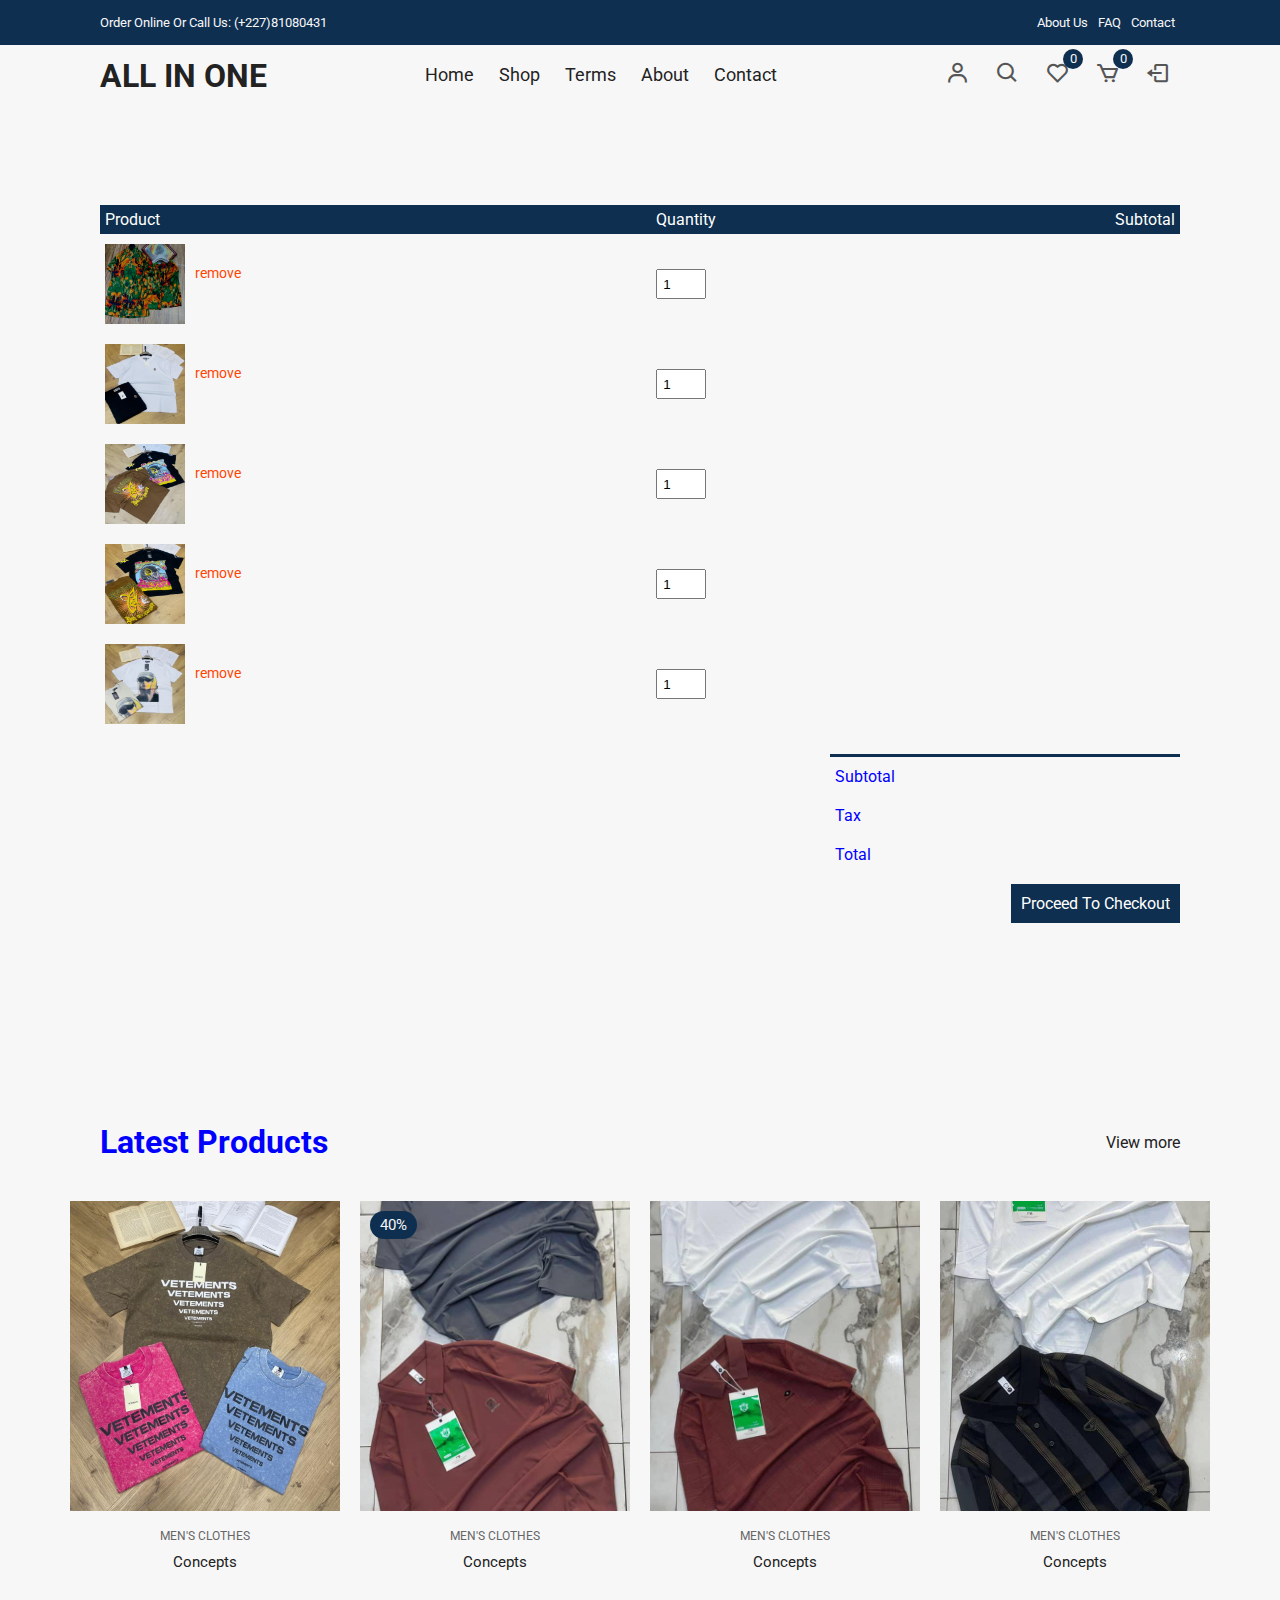
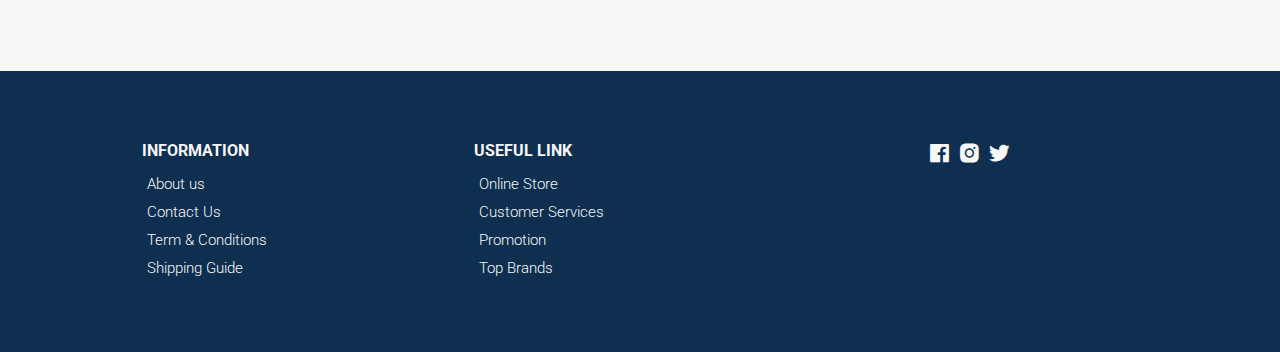
<file: cart.html>
<!DOCTYPE html>
<html lang="en">
  <head>
    <meta charset="UTF-8" />
    <meta name="viewport" content="width=device-width, initial-scale=1.0" />
    <!-- Box icons -->
    <link
      rel="stylesheet"
      href="https://cdn.jsdelivr.net/npm/boxicons@latest/css/boxicons.min.css"
    />
    <!-- Custom StyleSheet -->
    <link rel="stylesheet" href="./css/styles.css" />
    <title>Your Cart</title>
  </head>
  <body>
    <!-- Navigation -->
    <div class="top-nav">
      <div class="container d-flex">
        <p>Order Online Or Call Us: (+227)81080431 </p>
        <ul class="d-flex">
          <li><a href="about.html">About Us</a></li>
          <li><a href="terms.xml">FAQ</a></li>
          <li><a href="contact.html">Contact</a></li>
        </ul>
      </div>
    </div>
    <div class="navigation">
      <div class="nav-center container d-flex">
        <a href="index.html" class="logo"><h1>ALL IN ONE</h1></a>

        <ul class="nav-list d-flex">
          <li class="nav-item">
            <a href="index.php" class="nav-link">Home</a>
          </li>
          <li class="nav-item">
            <a href="product.html" class="nav-link">Shop</a>
          </li>
          <li class="nav-item">
            <a href="terms.xml" class="nav-link">Terms</a>
          </li>
          <li class="nav-item">
            <a href="about.html" class="nav-link">About</a>
          </li>
          <li class="nav-item">
            <a href="contact.html" class="nav-link">Contact</a>
          </li>
        </ul>

        <div class="icons d-flex">
          <a href="login.html" class="icon">
              <i class="bx bx-user"></i>
          </a>
          <a href="search.html" class="icon">
              <i class="bx bx-search"></i>
          </a>
          <div class="icon">
              <i class="bx bx-heart"></i>
              <span class="d-flex">0</span>
          </div>
          <a href="cart.html" class="icon">
              <i class="bx bx-cart"></i>
              <span class="d-flex">0</span>
          </a>
          <a href="logout.php" class ="icon">
             <i class="bx bx-log-out"></i>
          </a>
        </div>

        <div class="hamburger">
          <i class="bx bx-menu-alt-left"></i>
        </div>
      </div>
    </div>

    <!-- Cart Items -->
    <div class="container cart">
      <table>
        <tr>
          <th>Product</th>
          <th>Quantity</th>
          <th>Subtotal</th>
        </tr>
        <tr>
          <td>
            <div class="cart-info">
              <img src="./images/10.JPG" alt="" />
              <div>
                <p></p>
                <span></span> <br />
                <a href="#">remove</a>
              </div>
            </div>
          </td>
          <td><input type="number" value="1" min="1" /></td>
          <td></td>
        </tr>
        <tr>
          <td>
            <div class="cart-info">
              <img src="./images/11.JPG" alt="" />
              <div>
                <p></p>
                <span></span> <br />
                <a href="#">remove</a>
              </div>
            </div>
          </td>
          <td><input type="number" value="1" min="1" /></td>
          <td></td>
        </tr>
        <tr>
          <td>
            <div class="cart-info">
              <img src="./images/13.JPG" alt="" />
              <div>
                <p></p>
                <span></span> <br />
                <a href="#">remove</a>
              </div>
            </div>
          </td>
          <td><input type="number" value="1" min="1" /></td>
          <td></td>
        </tr>
        <tr>
          <td>
            <div class="cart-info">
              <img src="./images/15.JPG" alt="" />
              <div>
                <p></p>
                <span></span> <br />
                <a href="#">remove</a>
              </div>
            </div>
          </td>
          <td><input type="number" value="1" min="1" /></td>
          <td></td>
        </tr>
        <tr>
          <td>
            <div class="cart-info">
              <img src="./images/17.JPG" alt="" />
              <div>
                <p></p>
                <span></span> <br />
                <a href="#">remove</a>
              </div>
            </div>
          </td>
          <td><input type="number" value="1" min="1" /></td>
          <td></td>
        </tr>
      </table>
      <div class="total-price">
        <table>
          <tr>
            <td>Subtotal</td>
            <td></td>
          </tr>
          <tr>
            <td>Tax</td>
            <td></td>
          </tr>
          <tr>
            <td>Total</td>
            <td></td>
          </tr>
        </table>
        <a href="" class="checkout btn">Proceed To Checkout</a>
      </div>
    </div>

    <!-- Latest Products -->
    <section class="section featured">
      <div class="top container">
        <h1>Latest Products</h1>
        <a href="#" class="view-more">View more</a>
      </div>
      <div class="product-center container">
        <div class="product-item">
          <div class="overlay">
            <a href="" class="product-thumb">
              <img src="./images/18.JPG" alt="" />
            </a>
          </div>
          <div class="product-info">
            <span>MEN'S CLOTHES</span>
            <a href="productDetails.html">Concepts</a>
            <h4></h4>
          </div>
          <ul class="icons">
            <li><i class="bx bx-heart"></i></li>
            <li><i class="bx bx-search"></i></li>
            <li><i class="bx bx-cart"></i></li>
          </ul>
        </div>
        <div class="product-item">
          <div class="overlay">
            <a href="" class="product-thumb">
              <img src="./images/19.JPG" alt="" />
            </a>
            <span class="discount">40%</span>
          </div>
          <div class="product-info">
            <span>MEN'S CLOTHES</span>
            <a href="productDetails.html">Concepts</a>
            <h4></h4>
          </div>
          <ul class="icons">
            <li><i class="bx bx-heart"></i></li>
            <li><i class="bx bx-search"></i></li>
            <li><i class="bx bx-cart"></i></li>
          </ul>
        </div>
        <div class="product-item">
          <div class="overlay">
            <a href="" class="product-thumb">
              <img src="./images/20.JPG" alt="" />
            </a>
          </div>
          <div class="product-info">
            <span>MEN'S CLOTHES</span>
            <a href="productDetails.html">Concepts</a>
            <h4></h4>
          </div>
          <ul class="icons">
            <li><i class="bx bx-heart"></i></li>
            <li><i class="bx bx-search"></i></li>
            <li><i class="bx bx-cart"></i></li>
          </ul>
        </div>
        <div class="product-item">
          <div class="overlay">
            <a href="" class="product-thumb">
              <img src="./images/21.JPG" alt="" />
            </a>
          </div>
          <div class="product-info">
            <span>MEN'S CLOTHES</span>
            <a href="productDetails.html">Concepts</a>
            <h4></h4>
          </div>
          <ul class="icons">
            <li><i class="bx bx-heart"></i></li>
            <li><i class="bx bx-search"></i></li>
            <li><i class="bx bx-cart"></i></li>
          </ul>
        </div>
      </div>
    </section>

    <!-- Footer -->
    <footer class="footer">
      <div class="row">
        <div class="col d-flex">
          <h4>INFORMATION</h4>
          <a href="">About us</a>
          <a href="">Contact Us</a>
          <a href="">Term & Conditions</a>
          <a href="">Shipping Guide</a>
        </div>
        <div class="col d-flex">
          <h4>USEFUL LINK</h4>
          <a href="">Online Store</a>
          <a href="">Customer Services</a>
          <a href="">Promotion</a>
          <a href="">Top Brands</a>
        </div>
        <div class="col d-flex">
          <span><i class="bx bxl-facebook-square"></i></span>
          <span><i class="bx bxl-instagram-alt"></i></span>
          <span><i class="bx bxl-twitter"></i></span>
        </div>
      </div>
    </footer>

    <!-- Custom Script -->
    <script src="./js/index.js"></script>
  </body>
</html>
</file>
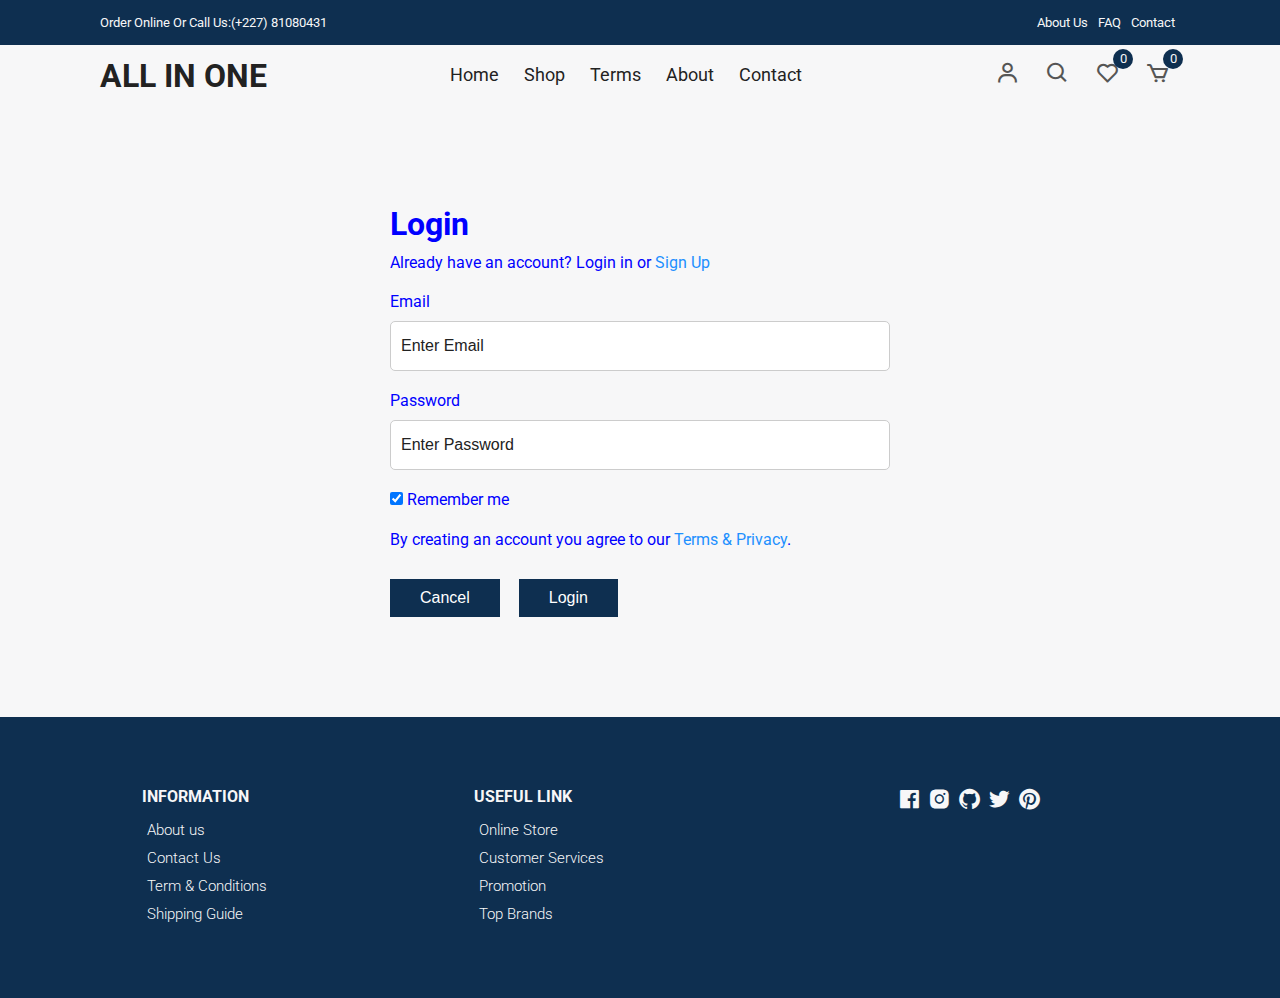
<file: login.html>
<!DOCTYPE html>
<html lang="en">
  <head>
    <meta charset="UTF-8" />
    <meta name="viewport" content="width=device-width, initial-scale=1.0" />
    <!-- Box icons -->
    <link
      rel="stylesheet"
      href="https://cdn.jsdelivr.net/npm/boxicons@latest/css/boxicons.min.css"
    />
    <!-- Custom StyleSheet -->
    <link rel="stylesheet" href="./css/styles.css" />
    <title>Login</title>
  </head>
  <body>
    <!-- Navigation -->
    <div class="top-nav">
      <div class="container d-flex">
        <p>Order Online Or Call Us:(+227) 81080431</p>
        <ul class="d-flex">
          <li><a href="about.html">About Us</a></li>
          <li><a href="contact.html">FAQ</a></li>
          <li><a href="contact.html">Contact</a></li>
        </ul>
      </div>
    </div>
    <div class="navigation">
      <div class="nav-center container d-flex">
        <a href="index.html" class="logo"><h1>ALL IN ONE</h1></a>

        <ul class="nav-list d-flex">
          <li class="nav-item">
            <a href="index.php" class="nav-link">Home</a>
          </li>
          <li class="nav-item">
            <a href="product.html" class="nav-link">Shop</a>
          </li>
          <li class="nav-item">
            <a href="terms.xml" class="nav-link">Terms</a>
          </li>
          <li class="nav-item">
            <a href="about.html" class="nav-link">About</a>
          </li>
          <li class="nav-item">
            <a href="contact.html" class="nav-link">Contact</a>
          </li>
        </ul>

        <div class="icons d-flex">
          <a href="login.html" class="icon">
              <i class="bx bx-user"></i>
          </a>
          <a href="search.html" class="icon">
              <i class="bx bx-search"></i>
          </a>
          <div class="icon">
              <i class="bx bx-heart"></i>
              <span class="d-flex">0</span>
          </div>
          <a href="cart.html" class="icon">
              <i class="bx bx-cart"></i>
              <span class="d-flex">0</span>
          </a>
        </div>
      </div>
    </div>
    <!-- Login -->
    <div class="container">
      <div class="login-form">
        <form action="login.php" method="post">
          <h1>Login</h1>
          <p>
            Already have an account? Login in or
            <a href="signup.html">Sign Up</a>
          </p>

          <label for="email">Email</label>
          <input type="text" placeholder="Enter Email" name="username" required />

          <label for="psw">Password</label>
          <input
            type="password"
            placeholder="Enter Password"
            name="password"
            required
          />

          <label>
            <input
              type="checkbox"
              checked="checked"
              name="remember"
              style="margin-bottom: 15px"
            />
            Remember me
          </label>

          <p>
            By creating an account you agree to our
            <a href="terms.xml">Terms & Privacy</a>.
          </p>

          <div class="buttons">
            <button  type="button" class="cancelbtn">Cancel</button>
            <button type="submit" class="signupbtn">Login</button>
          </div>
        </form>
      </div>
    </div>

    <!-- Footer -->
    <footer class="footer">
      <div class="row">
        <div class="col d-flex">
          <h4>INFORMATION</h4>
          <a href="">About us</a>
          <a href="">Contact Us</a>
          <a href="">Term & Conditions</a>
          <a href="">Shipping Guide</a>
        </div>
        <div class="col d-flex">
          <h4>USEFUL LINK</h4>
          <a href="">Online Store</a>
          <a href="">Customer Services</a>
          <a href="">Promotion</a>
          <a href="">Top Brands</a>
        </div>
        <div class="col d-flex">
          <span><i class="bx bxl-facebook-square"></i></span>
          <span><i class="bx bxl-instagram-alt"></i></span>
          <span><i class="bx bxl-github"></i></span>
          <span><i class="bx bxl-twitter"></i></span>
          <span><i class="bx bxl-pinterest"></i></span>
        </div>
      </div>
    </footer>

    <!-- Custom Script -->
    <script src="./js/index.js"></script>
  </body>
</html>
</file>
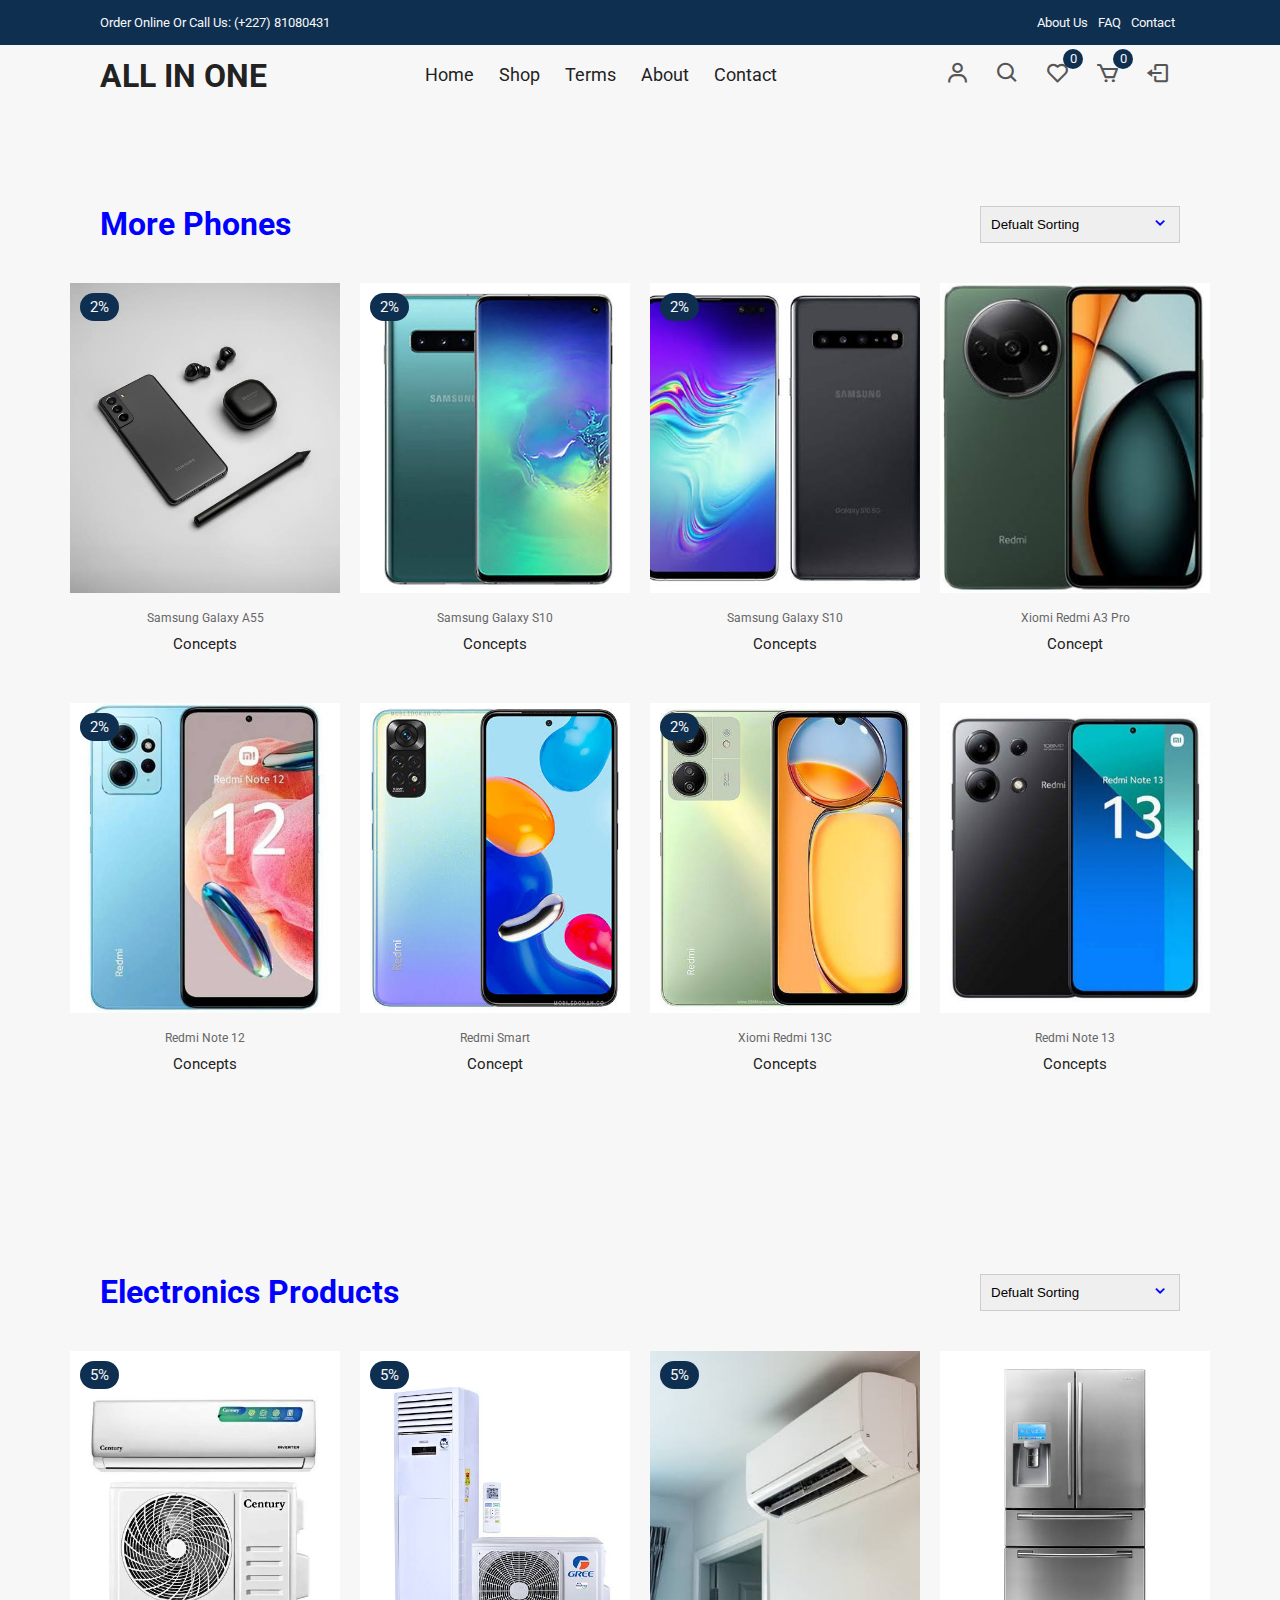
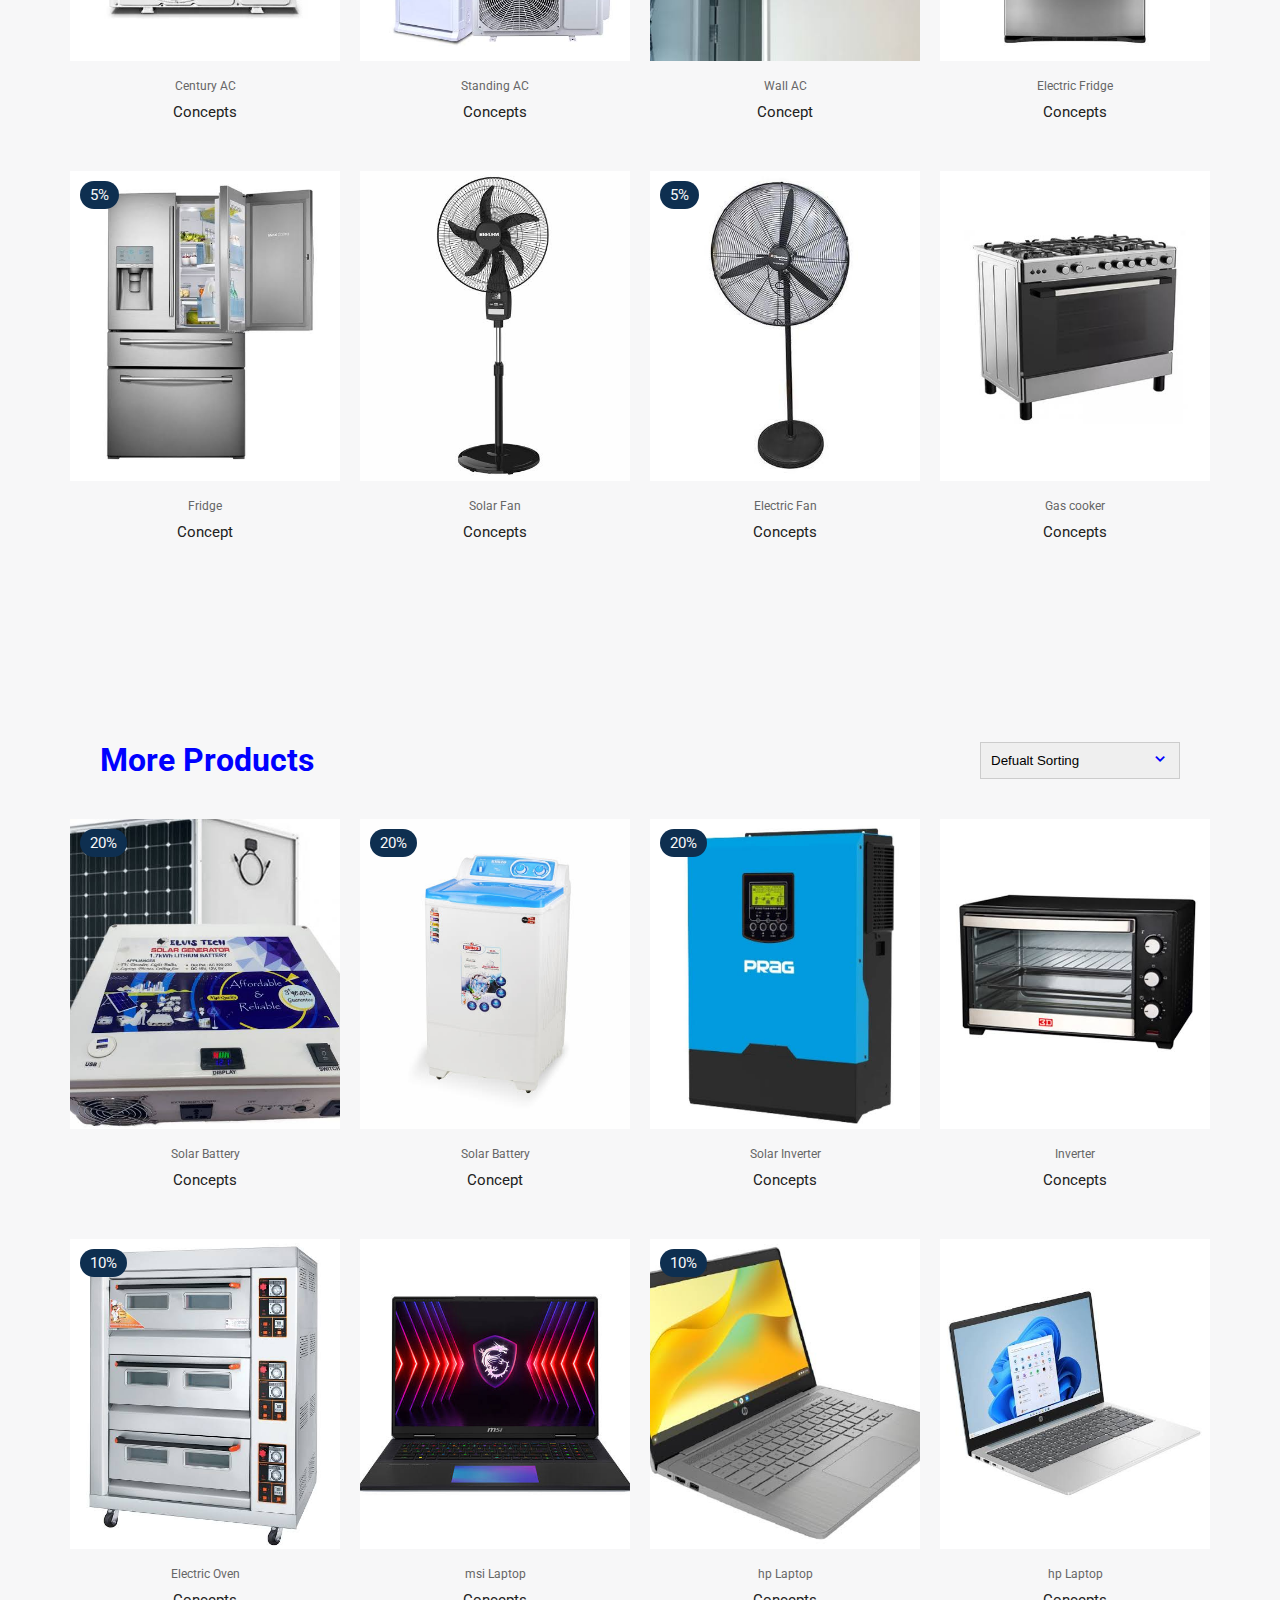
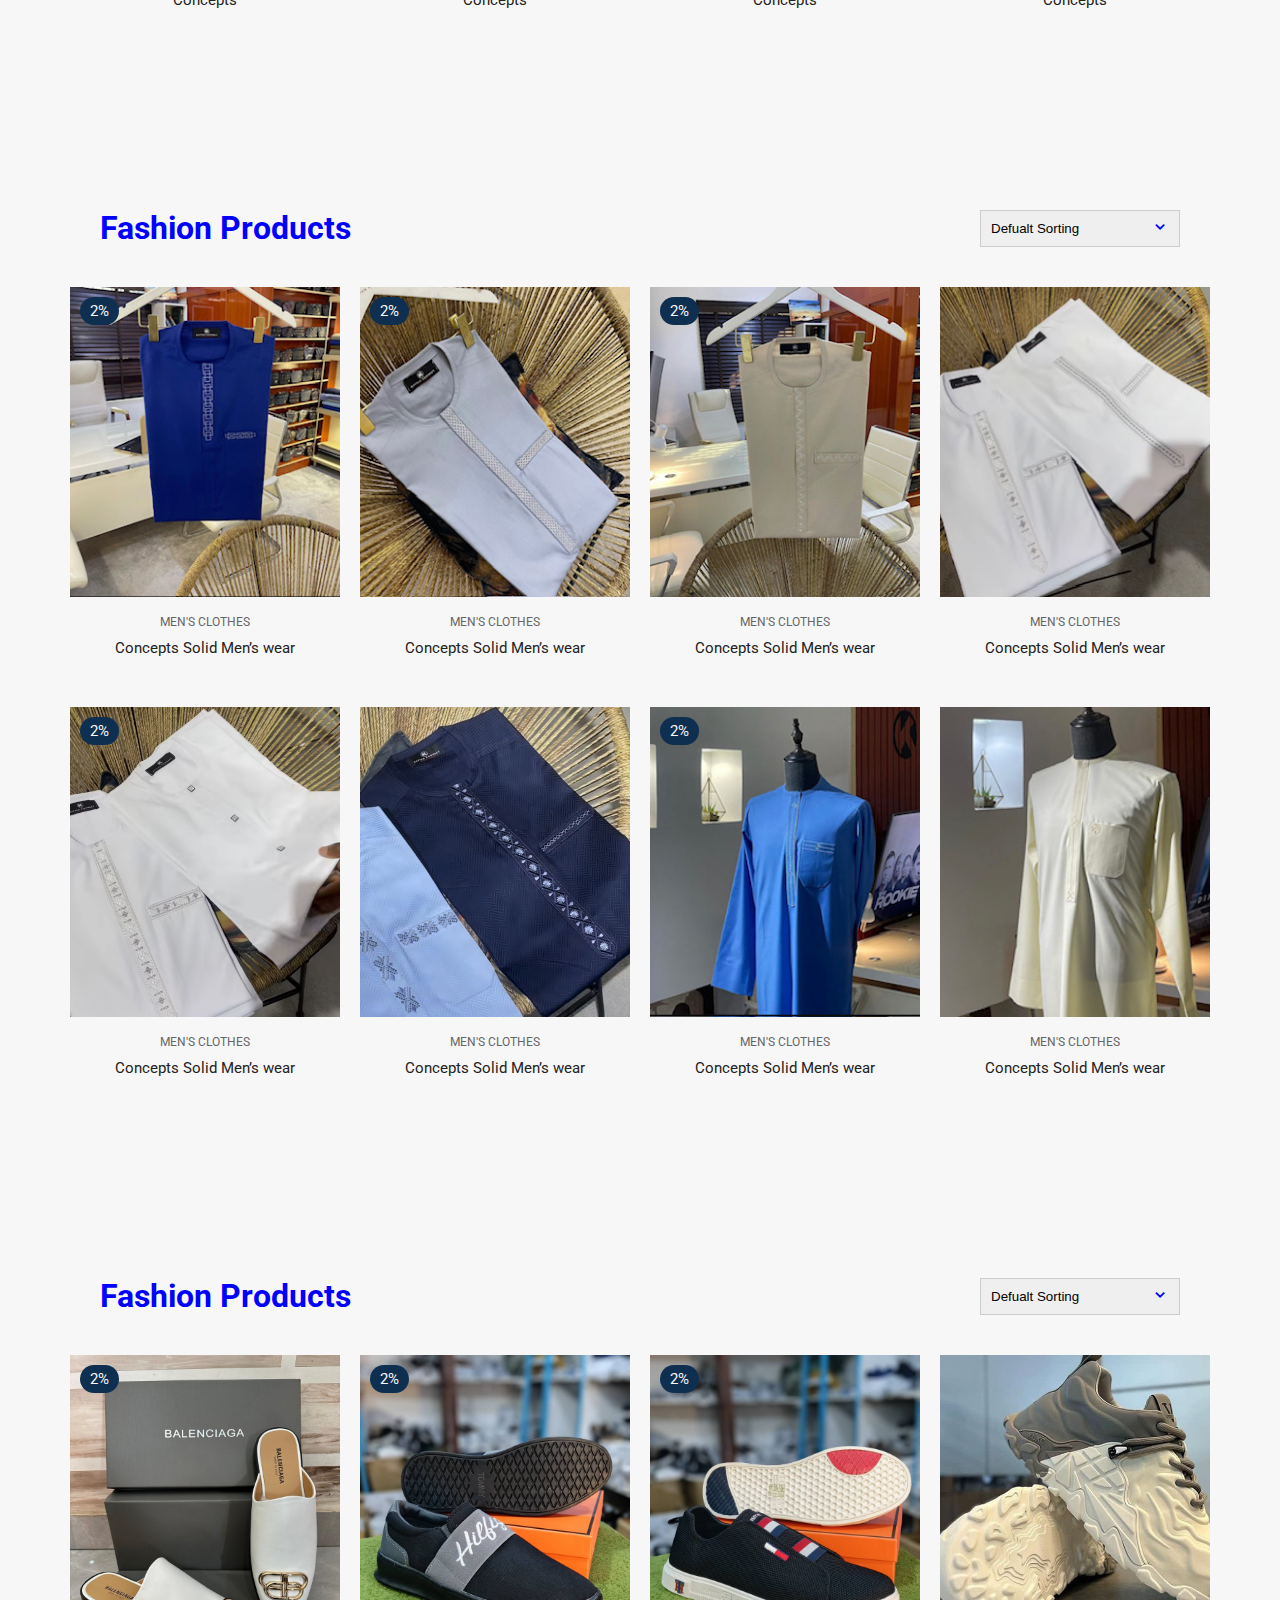
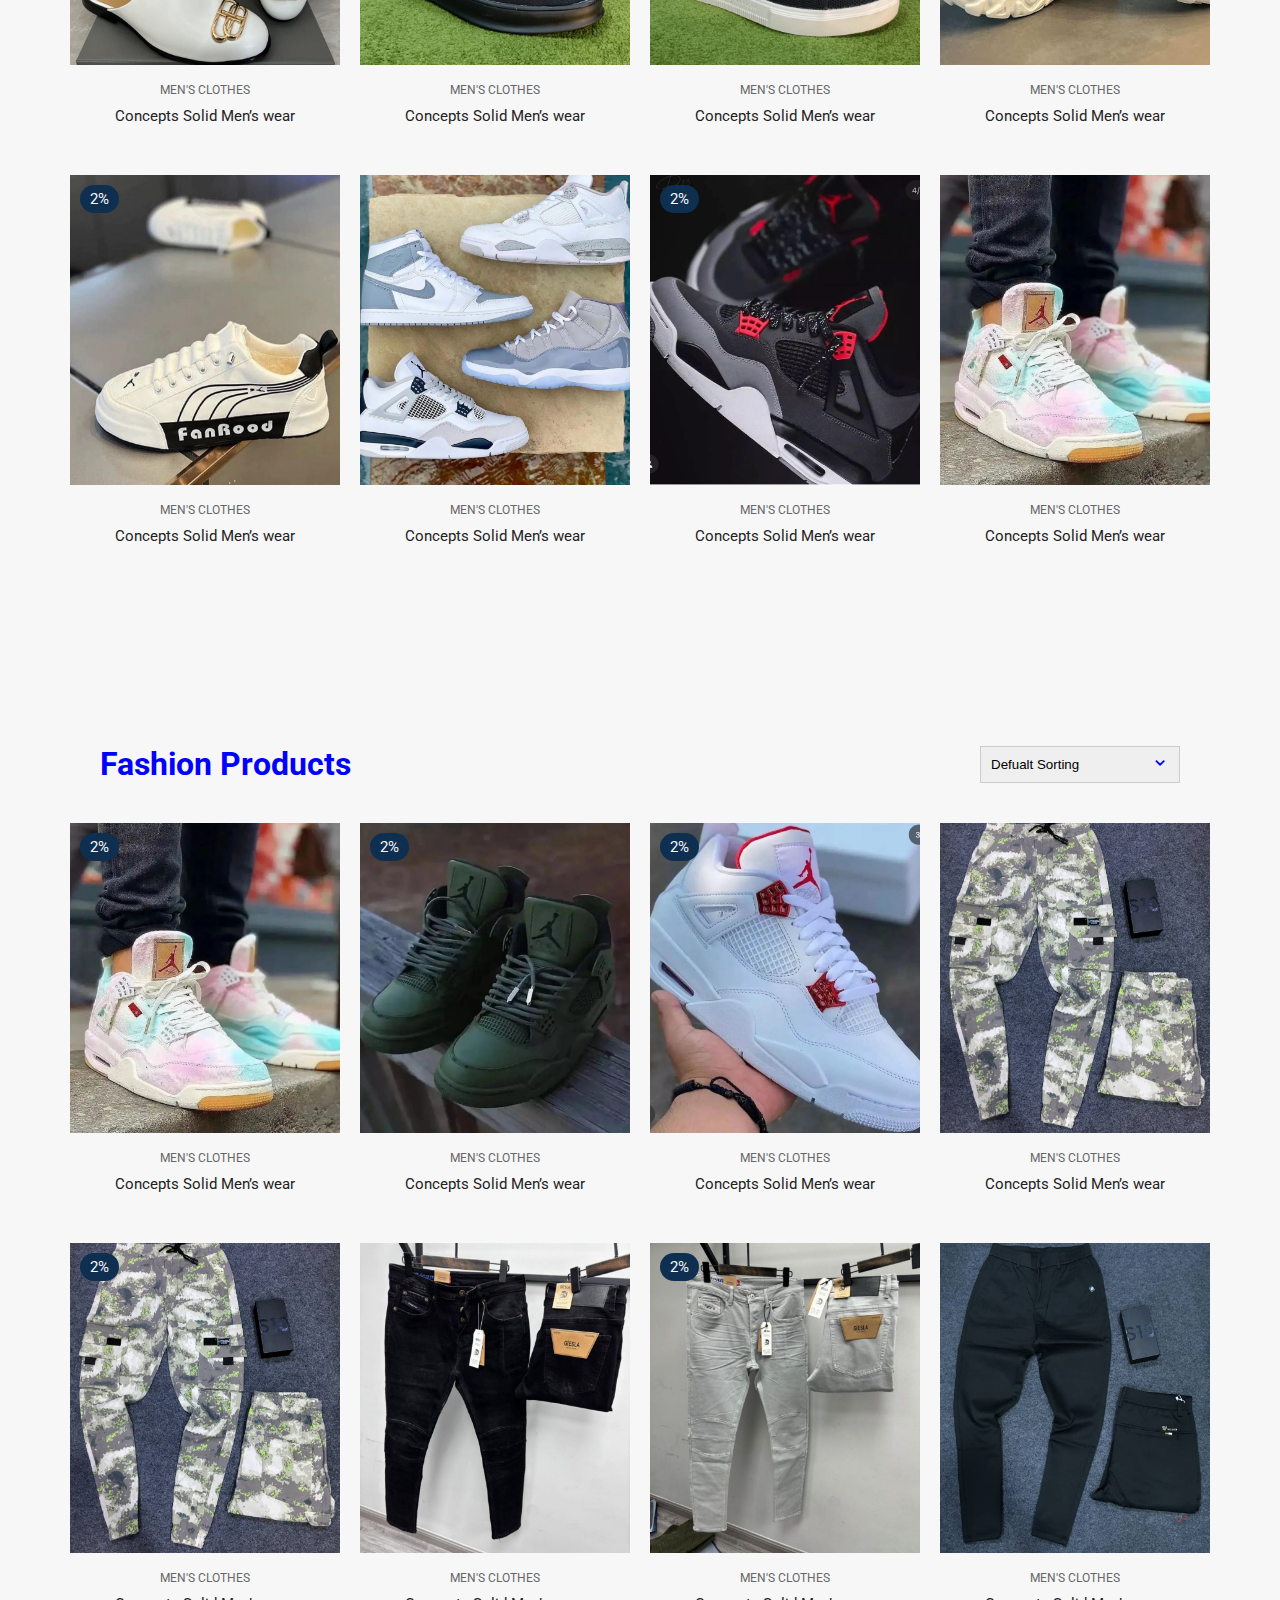
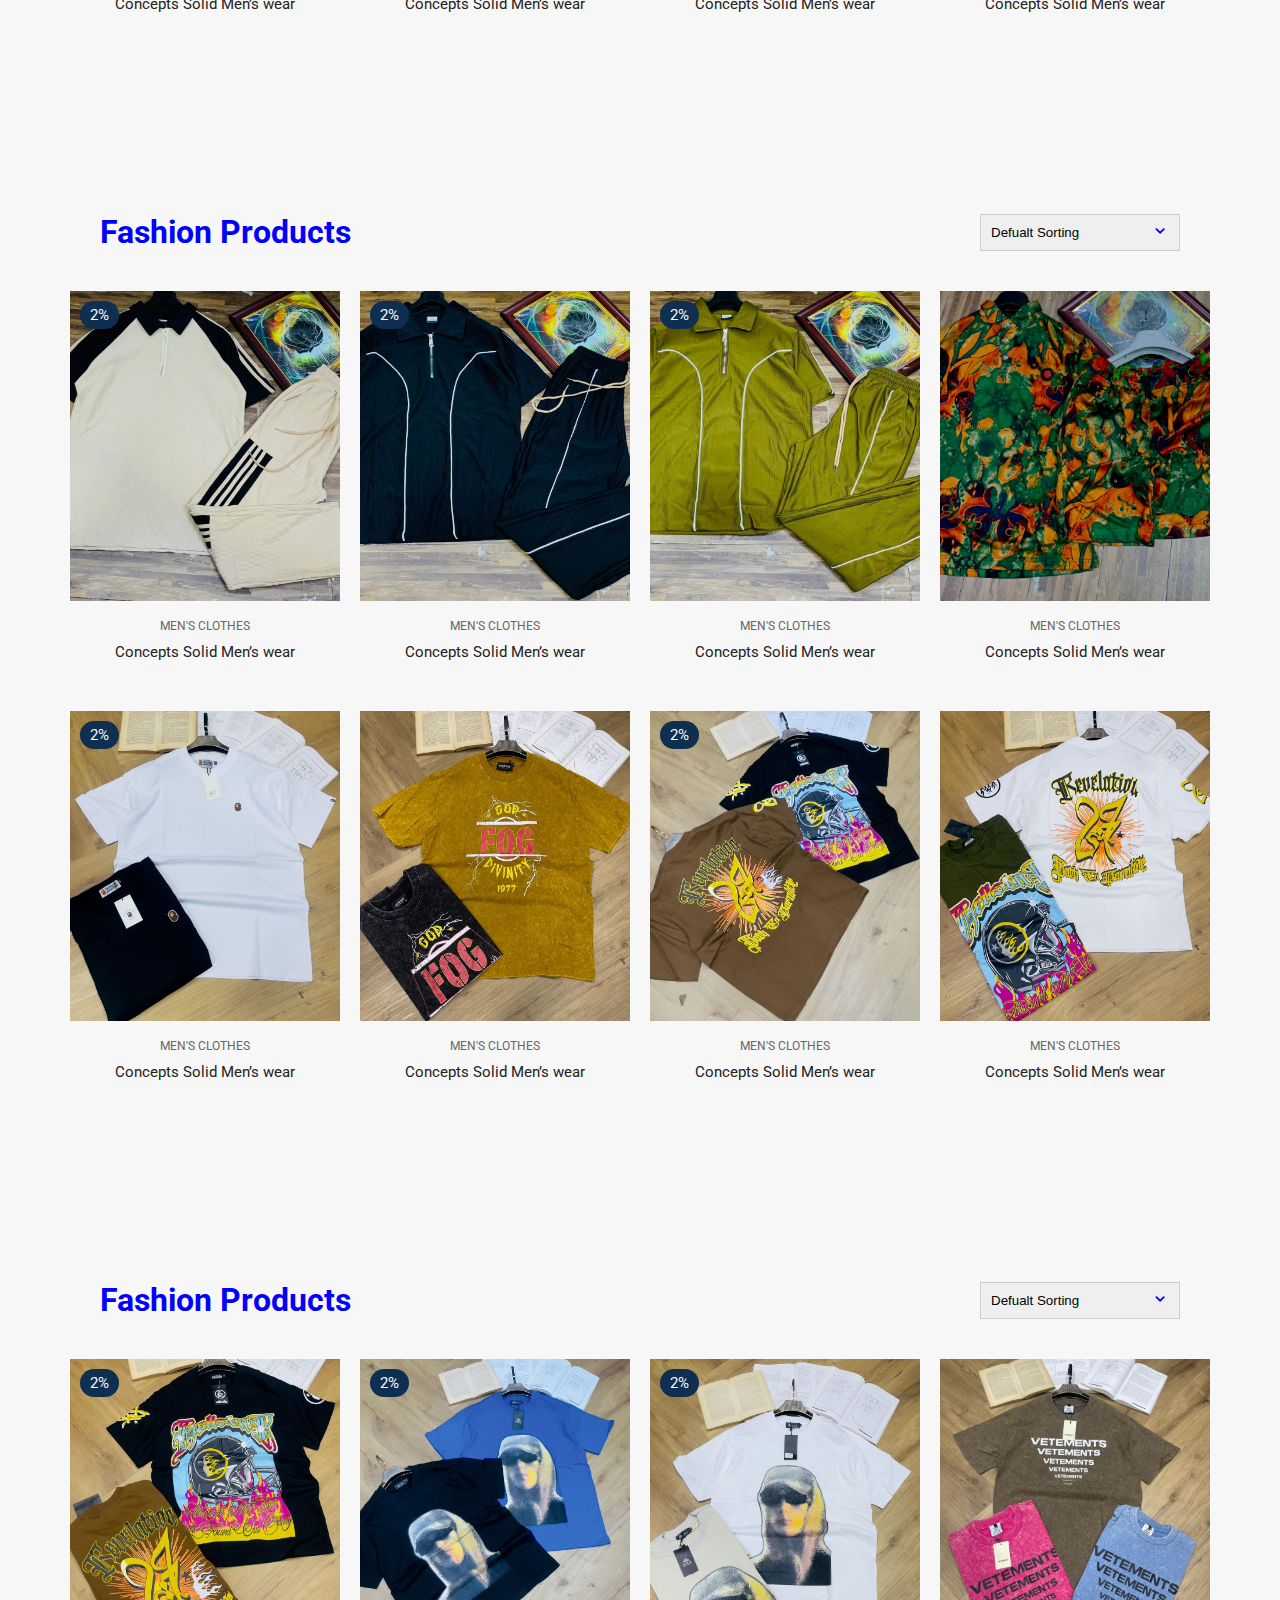
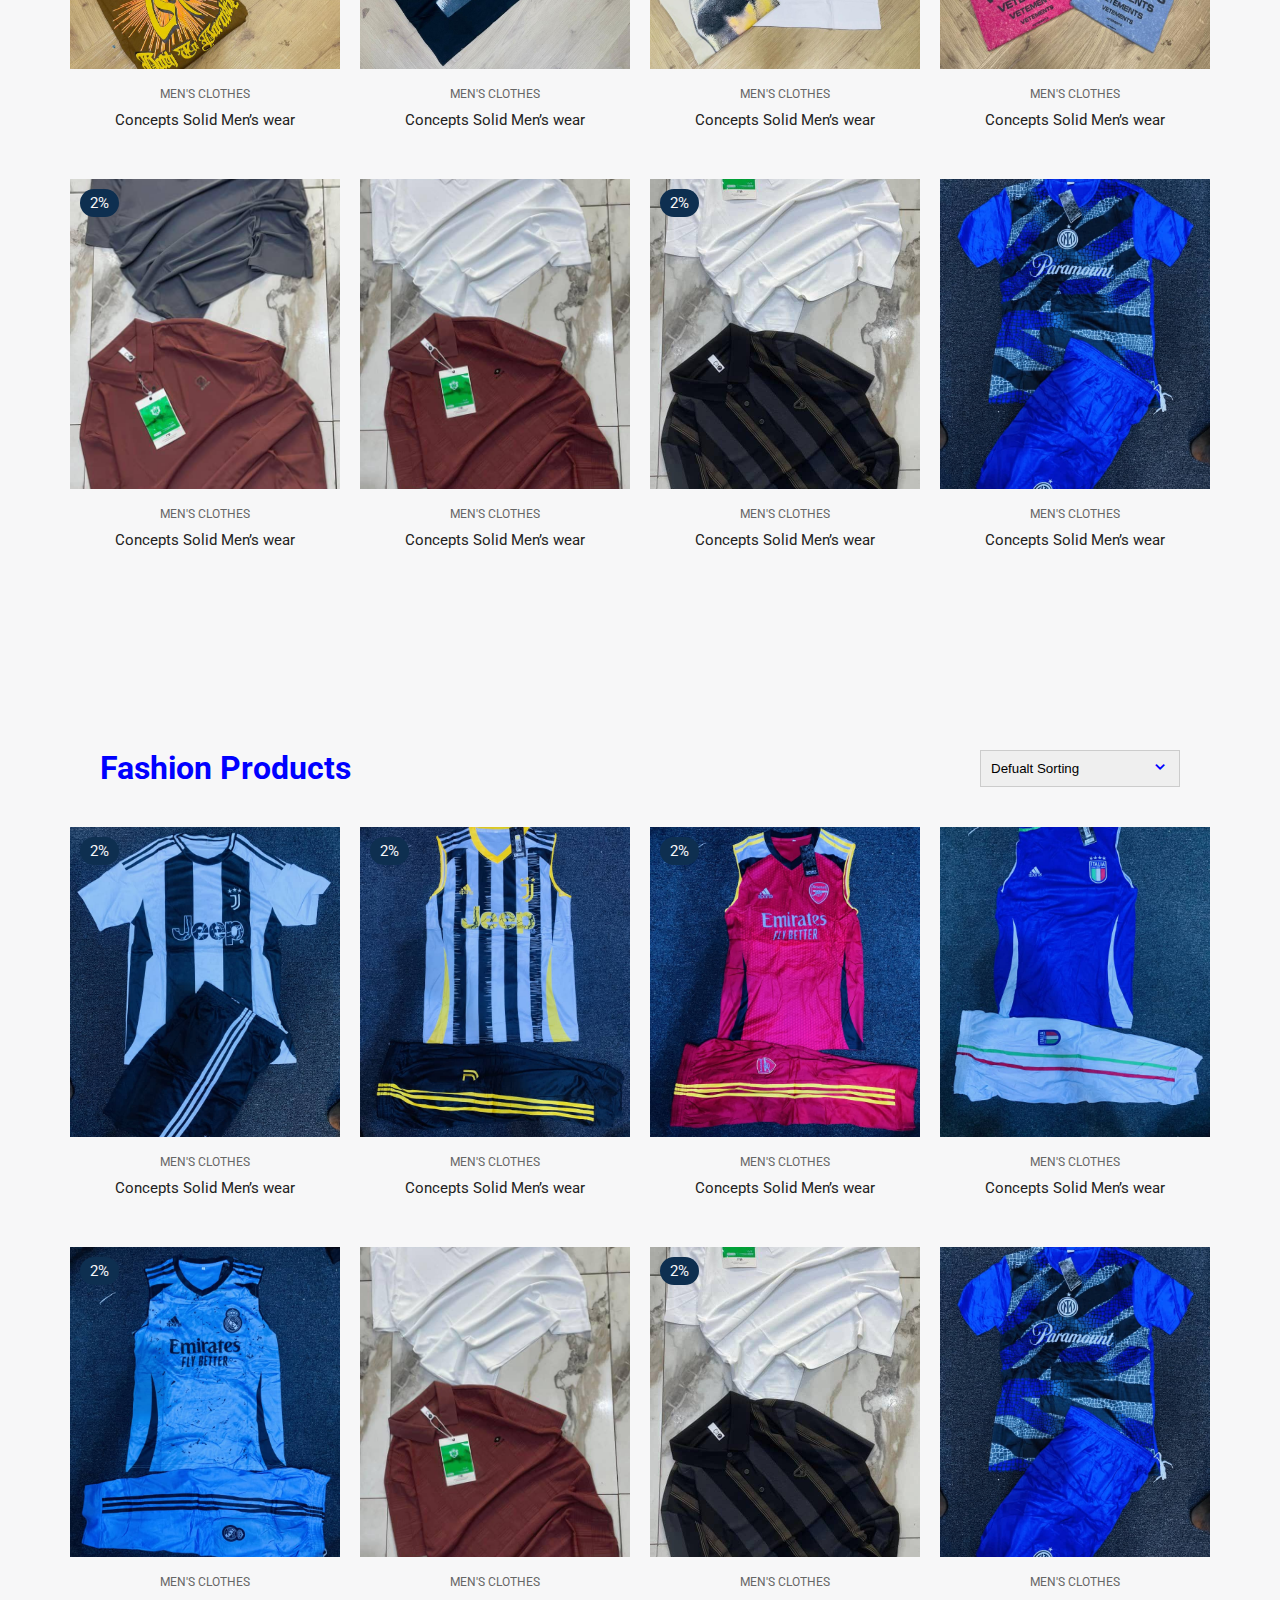
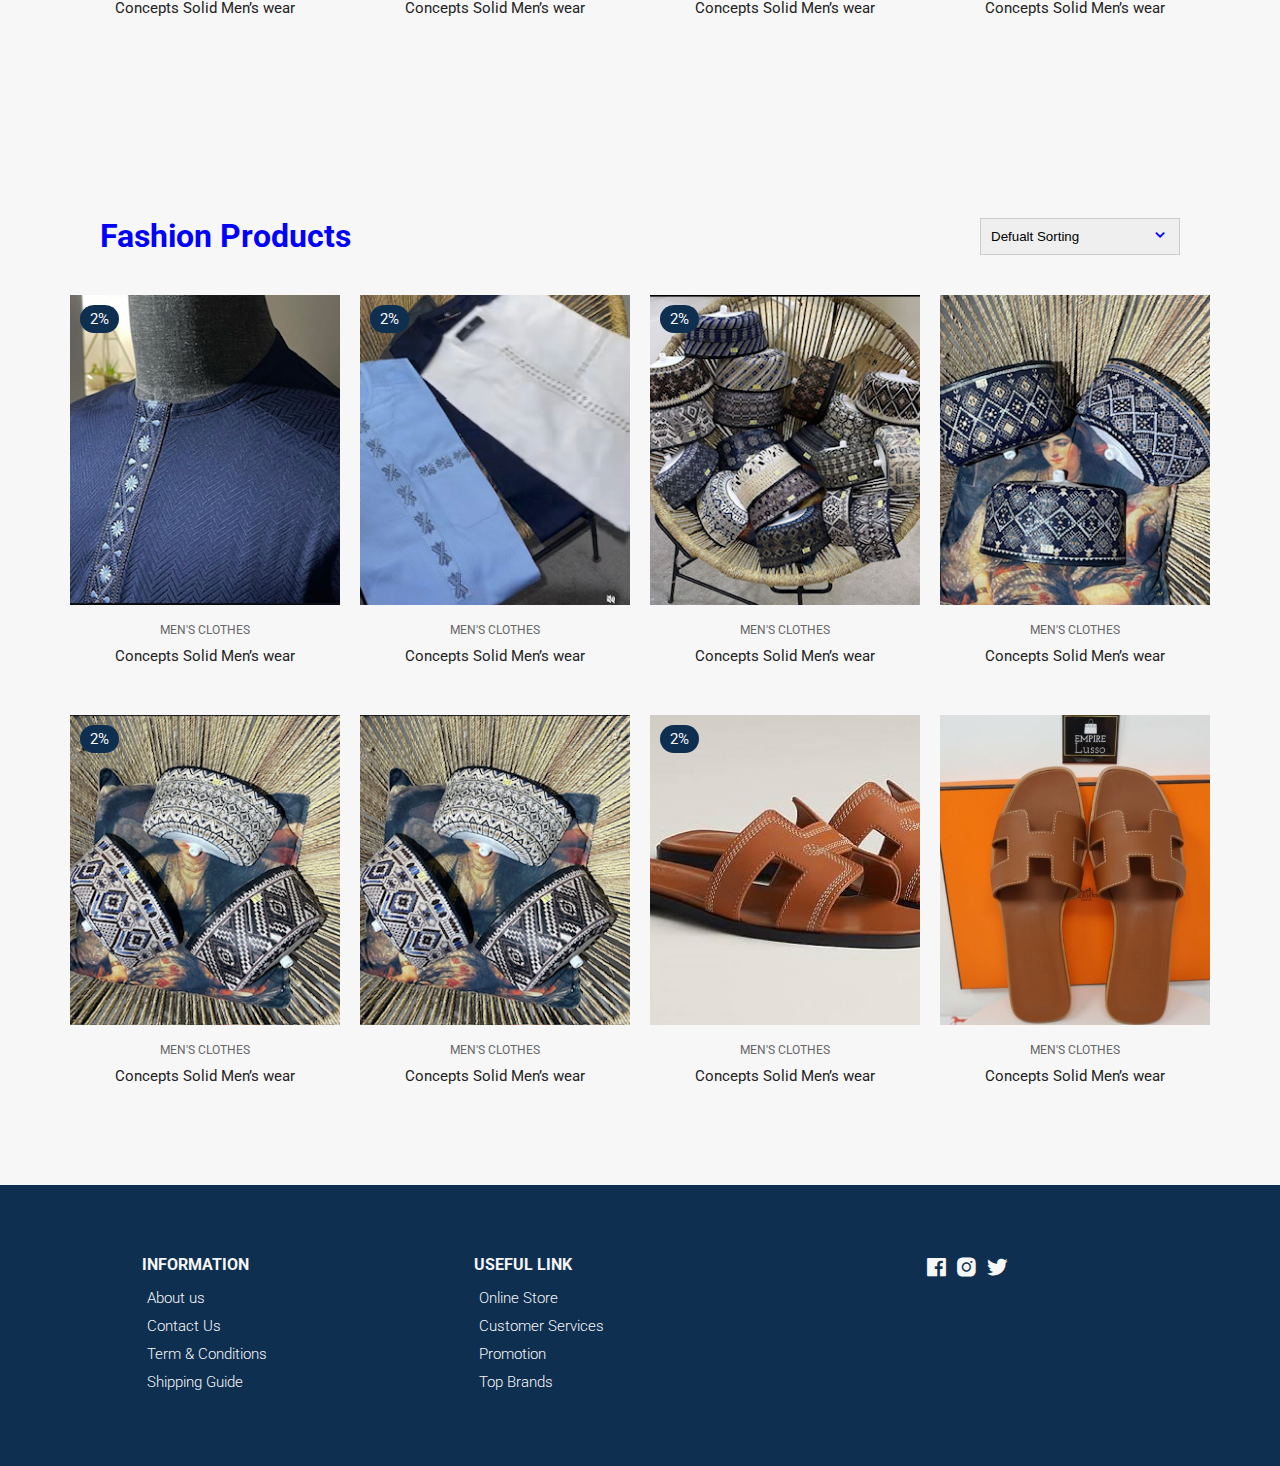
<file: product.html>
<!DOCTYPE html>
<html lang="en">
  <head>
    <meta charset="UTF-8" />
    <meta name="viewport" content="width=device-width, initial-scale=1.0" />
    <!-- Box icons -->
    <link
      rel="stylesheet"
      href="https://cdn.jsdelivr.net/npm/boxicons@latest/css/boxicons.min.css"
    />
    <!-- Custom StyleSheet -->
    <link rel="stylesheet" href="./css/styles.css" />
    <title>ALL IN ONE</title>
  </head>

  <body>
    <!-- Navigation -->
    <div class="top-nav">
      <div class="container d-flex">
        <p>Order Online Or Call Us: (+227) 81080431</p>
        <ul class="d-flex">
          <li><a href="about.html">About Us</a></li>
          <li><a href="contact.html">FAQ</a></li>
          <li><a href="contact.html">Contact</a></li>
        </ul>
      </div>
    </div>
    <div class="navigation">
      <div class="nav-center container d-flex">
        <a href="index.html" class="logo"><h1>ALL IN ONE</h1></a>

        <ul class="nav-list d-flex">
          <li class="nav-item">
            <a href="index.php" class="nav-link">Home</a>
          </li>
          <li class="nav-item">
            <a href="product.html" class="nav-link">Shop</a>
          </li>
          <li class="nav-item">
            <a href="terms.xml" class="nav-link">Terms</a>
          </li>
          <li class="nav-item">
            <a href="about.html" class="nav-link">About</a>
          </li>
          <li class="nav-item">
            <a href="contact.html" class="nav-link">Contact</a>
          </li>
        </ul>

        <div class="icons d-flex">
          <a href="login.html" class="icon">
              <i class="bx bx-user"></i>
          </a>
          <a href="search.html" class="icon">
              <i class="bx bx-search"></i>
          </a>
          <div class="icon">
              <i class="bx bx-heart"></i>
              <span class="d-flex">0</span>
          </div>
          <a href="cart.html" class="icon">
              <i class="bx bx-cart"></i>
              <span class="d-flex">0</span>
          </a>
          <a href="logout.php" class ="icon">
             <i class="bx bx-log-out"></i>
          </a>
        </div>

        <div class="hamburger">
          <i class="bx bx-menu-alt-left"></i>
        </div>
      </div>
    </div>

    <!-- All Products -->
    <section class="section all-products" id="products">
      <div class="top container">
        <h1>More Phones</h1>
        <form>
          <select>
            <option value="1">Defualt Sorting</option>
            <option value="2">Sort By Price</option>
            <option value="3">Sort By Popularity</option>
            <option value="4">Sort By Sale</option>
            <option value="5">Sort By Rating</option>
          </select>
          <span><i class="bx bx-chevron-down"></i></span>
        </form>
      </div>
      <div class="product-center container">
        <div class="product-item">
          <div class="overlay">
            <a href="productDetails.html" class="product-thumb">
              <img src="./images/samsung 10.JPG" alt="" />
            </a>
            <span class="discount">2%</span>
          </div>
          <div class="product-info">
            <span>Samsung Galaxy A55</span>
            <a href="productDetails.html">Concepts</a>
            <h4></h4>
          </div>
          <ul class="icons">
            <li><i class="bx bx-heart"></i></li>
            <li><i class="bx bx-search"></i></li>
            <li><i class="bx bx-cart"></i></li>
          </ul>
        </div>
        <div class="product-item">
          <div class="overlay">
            <a href="" class="product-thumb">
              <img src="./images/samsung 11.JPG" alt="" />
            </a>
            <span class="discount">2%</span>
          </div>
          <div class="product-info">
            <span>Samsung Galaxy S10</span>
            <a href="">Concepts</a>
            <h4></h4>
          </div>
          <ul class="icons">
            <li><i class="bx bx-heart"></i></li>
            <li><i class="bx bx-search"></i></li>
            <li><i class="bx bx-cart"></i></li>
          </ul>
        </div>
        <div class="product-item">
          <div class="overlay">
            <a href="" class="product-thumb">
              <img src="./images/samsung 12.JPG" alt="" />
            </a>
            <span class="discount">2%</span>
          </div>
          <div class="product-info">
            <span>Samsung Galaxy S10</span>
            <a href="">Concepts</a>
            <h4></h4>
          </div>
          <ul class="icons">
            <li><i class="bx bx-heart"></i></li>
            <li><i class="bx bx-search"></i></li>
            <li><i class="bx bx-cart"></i></li>
          </ul>
        </div>
        <div class="product-item">
          <div class="overlay">
            <a href="" class="product-thumb">
              <img src="./images/Xiomi redmi 1.JPG" alt="" />
            </a>
          </div>
          <div class="product-info">
            <span>Xiomi Redmi A3 Pro</span>
            <a href="">Concept</a>
            <h4></h4>
          </div>
          <ul class="icons">
            <li><i class="bx bx-heart"></i></li>
            <li><i class="bx bx-search"></i></li>
            <li><i class="bx bx-cart"></i></li>
          </ul>
        </div>
        <div class="product-item">
          <div class="overlay">
            <a href="" class="product-thumb">
              <img src="./images/redmi 2.JPG" alt="" />
            </a>
            <span class="discount">2%</span>
          </div>
          <div class="product-info">
            <span>Redmi Note 12</span>
            <a href="">Concepts</a>
            <h4></h4>
          </div>
          <ul class="icons">
            <li><i class="bx bx-heart"></i></li>
            <li><i class="bx bx-search"></i></li>
            <li><i class="bx bx-cart"></i></li>
          </ul>
        </div>
        <div class="product-item">
          <div class="overlay">
            <a href="" class="product-thumb">
              <img src="./images/redmi 3.JPG" alt="" />
            </a>
          </div>
          <div class="product-info">
            <span>Redmi Smart</span>
            <a href="">Concept</a>
            <h4></h4>
          </div>
          <ul class="icons">
            <li><i class="bx bx-heart"></i></li>
            <li><i class="bx bx-search"></i></li>
            <li><i class="bx bx-cart"></i></li>
          </ul>
        </div>
        <div class="product-item">
          <div class="overlay">
            <a href="" class="product-thumb">
              <img src="./images/redmi 4.JPG" alt="" />
            </a>
            <span class="discount">2%</span>
          </div>
          <div class="product-info">
            <span>Xiomi Redmi 13C</span>
            <a href="">Concepts</a>
            <h4></h4>
          </div>
          <ul class="icons">
            <li><i class="bx bx-heart"></i></li>
            <li><i class="bx bx-search"></i></li>
            <li><i class="bx bx-cart"></i></li>
          </ul>
        </div>
        <div class="product-item">
          <div class="overlay">
            <a href="" class="product-thumb">
              <img src="./images/redmi 5.JPG" alt="" />
            </a>
          </div>
          <div class="product-info">
            <span>Redmi Note 13</span>
            <a href="">Concepts</a>
            <h4></h4>
          </div>
          <ul class="icons">
            <li><i class="bx bx-heart"></i></li>
            <li><i class="bx bx-search"></i></li>
            <li><i class="bx bx-cart"></i></li>
          </ul>
        </div>
      </div>
    </section>
   


    <section class="section all-products" id="products">
      <div class="top container">
        <h1>Electronics Products</h1>
        <form>
          <select>
            <option value="1">Defualt Sorting</option>
            <option value="2">Sort By Price</option>
            <option value="3">Sort By Popularity</option>
            <option value="4">Sort By Sale</option>
            <option value="5">Sort By Rating</option>
          </select>
          <span><i class="bx bx-chevron-down"></i></span>
        </form>
      </div>
      <div class="product-center container">
        <div class="product-item">
          <div class="overlay">
            <a href="productDetails.html" class="product-thumb">
              <img src="./images/ac 1.JPG" alt="" />
            </a>
            <span class="discount">5%</span>
          </div>
          <div class="product-info">
            <span>Century AC</span>
            <a href="productDetails.html">Concepts</a>
            <h4></h4>
          </div>
          <ul class="icons">
            <li><i class="bx bx-heart"></i></li>
            <li><i class="bx bx-search"></i></li>
            <li><i class="bx bx-cart"></i></li>
          </ul>
        </div>
        <div class="product-item">
          <div class="overlay">
            <a href="" class="product-thumb">
              <img src="./images/ac 2.JPG" alt="" />
            </a>
            <span class="discount">5%</span>
          </div>
          <div class="product-info">
            <span>Standing AC</span>
            <a href="">Concepts</a>
            <h4></h4>
          </div>
          <ul class="icons">
            <li><i class="bx bx-heart"></i></li>
            <li><i class="bx bx-search"></i></li>
            <li><i class="bx bx-cart"></i></li>
          </ul>
        </div>
        <div class="product-item">
          <div class="overlay">
            <a href="" class="product-thumb">
              <img src="./images/ac 3.JPG" alt="" />
            </a>
            <span class="discount">5%</span>
          </div>
          <div class="product-info">
            <span>Wall AC</span>
            <a href="">Concept</a>
            <h4></h4>
          </div>
          <ul class="icons">
            <li><i class="bx bx-heart"></i></li>
            <li><i class="bx bx-search"></i></li>
            <li><i class="bx bx-cart"></i></li>
          </ul>
        </div>
        <div class="product-item">
          <div class="overlay">
            <a href="" class="product-thumb">
              <img src="./images/fridge 1.JPG" alt="" />
            </a>
          </div>
          <div class="product-info">
            <span>Electric Fridge</span>
            <a href="">Concepts</a>
            <h4></h4>
          </div>
          <ul class="icons">
            <li><i class="bx bx-heart"></i></li>
            <li><i class="bx bx-search"></i></li>
            <li><i class="bx bx-cart"></i></li>
          </ul>
        </div>
        <div class="product-item">
          <div class="overlay">
            <a href="" class="product-thumb">
              <img src="./images/fridge 2.JPG" alt="" />
            </a>
            <span class="discount">5%</span>
          </div>
          <div class="product-info">
            <span>Fridge</span>
            <a href="">Concept</a>
            <h4></h4>
          </div>
          <ul class="icons">
            <li><i class="bx bx-heart"></i></li>
            <li><i class="bx bx-search"></i></li>
            <li><i class="bx bx-cart"></i></li>
          </ul>
        </div>
        <div class="product-item">
          <div class="overlay">
            <a href="" class="product-thumb">
              <img src="./images/fan 1.JPG" alt="" />
            </a>
          </div>
          <div class="product-info">
            <span>Solar Fan</span>
            <a href="">Concepts</a>
            <h4></h4>
          </div>
          <ul class="icons">
            <li><i class="bx bx-heart"></i></li>
            <li><i class="bx bx-search"></i></li>
            <li><i class="bx bx-cart"></i></li>
          </ul>
        </div>
        <div class="product-item">
          <div class="overlay">
            <a href="" class="product-thumb">
              <img src="./images/fan 2.JPG" alt="" />
            </a>
            <span class="discount">5%</span>
          </div>
          <div class="product-info">
            <span>Electric Fan</span>
            <a href="">Concepts</a>
            <h4></h4>
          </div>
          <ul class="icons">
            <li><i class="bx bx-heart"></i></li>
            <li><i class="bx bx-search"></i></li>
            <li><i class="bx bx-cart"></i></li>
          </ul>
        </div>
        <div class="product-item">
          <div class="overlay">
            <a href="" class="product-thumb">
              <img src="./images/gas 1.JPG" alt="" />
            </a>
          </div>
          <div class="product-info">
            <span>Gas cooker</span>
            <a href="">Concepts</a>
            <h4></h4>
          </div>
          <ul class="icons">
            <li><i class="bx bx-heart"></i></li>
            <li><i class="bx bx-search"></i></li>
            <li><i class="bx bx-cart"></i></li>
          </ul>
        </div>
      </div>
    </section>
    


    <section class="section all-products" id="products">
      <div class="top container">
        <h1>More Products</h1>
        <form>
          <select>
            <option value="1">Defualt Sorting</option>
            <option value="2">Sort By Price</option>
            <option value="3">Sort By Popularity</option>
            <option value="4">Sort By Sale</option>
            <option value="5">Sort By Rating</option>
          </select>
          <span><i class="bx bx-chevron-down"></i></span>
        </form>
      </div>
      <div class="product-center container">
        <div class="product-item">
          <div class="overlay">
            <a href="productDetails.html" class="product-thumb">
              <img src="./images/1.9kWh solar generator.JPG" alt="" />
            </a>
            <span class="discount">20%</span>
          </div>
          <div class="product-info">
            <span>Solar Battery</span>
            <a href="productDetails.html">Concepts</a>
            <h4></h4>
          </div>
          <ul class="icons">
            <li><i class="bx bx-heart"></i></li>
            <li><i class="bx bx-search"></i></li>
            <li><i class="bx bx-cart"></i></li>
          </ul>
        </div>
        <div class="product-item">
          <div class="overlay">
            <a href="" class="product-thumb">
              <img src="./images/machine 1.JPG" alt="" />
            </a>
            <span class="discount">20%</span>
          </div>
          <div class="product-info">
            <span>Solar Battery</span>
            <a href="">Concept</a>
            <h4></h4>
          </div>
          <ul class="icons">
            <li><i class="bx bx-heart"></i></li>
            <li><i class="bx bx-search"></i></li>
            <li><i class="bx bx-cart"></i></li>
          </ul>
        </div>
        <div class="product-item">
          <div class="overlay">
            <a href="" class="product-thumb">
              <img src="./images/inverter.JPG" alt="" />
            </a>
            <span class="discount">20%</span>
          </div>
          <div class="product-info">
            <span>Solar Inverter</span>
            <a href="">Concepts</a>
            <h4></h4>
          </div>
          <ul class="icons">
            <li><i class="bx bx-heart"></i></li>
            <li><i class="bx bx-search"></i></li>
            <li><i class="bx bx-cart"></i></li>
          </ul>
        </div>
        <div class="product-item">
          <div class="overlay">
            <a href="" class="product-thumb">
              <img src="./images/oven.JPG" alt="" />
            </a>
          </div>
          <div class="product-info">
            <span>Inverter</span>
            <a href="">Concepts</a>
            <h4></h4>
          </div>
          <ul class="icons">
            <li><i class="bx bx-heart"></i></li>
            <li><i class="bx bx-search"></i></li>
            <li><i class="bx bx-cart"></i></li>
          </ul>
        </div>
        <div class="product-item">
          <div class="overlay">
            <a href="" class="product-thumb">
              <img src="./images/oven 2.JPG" alt="" />
            </a>
            <span class="discount">10%</span>
          </div>
          <div class="product-info">
            <span>Electric Oven</span>
            <a href="">Concepts</a>
            <h4></h4>
          </div>
          <ul class="icons">
            <li><i class="bx bx-heart"></i></li>
            <li><i class="bx bx-search"></i></li>
            <li><i class="bx bx-cart"></i></li>
          </ul>
        </div>
        <div class="product-item">
          <div class="overlay">
            <a href="" class="product-thumb">
              <img src="./images/pc 1.JPG" alt="" />
            </a>
          </div>
          <div class="product-info">
            <span>msi Laptop</span>
            <a href="">Concepts</a>
            <h4></h4>
          </div>
          <ul class="icons">
            <li><i class="bx bx-heart"></i></li>
            <li><i class="bx bx-search"></i></li>
            <li><i class="bx bx-cart"></i></li>
          </ul>
        </div>
        <div class="product-item">
          <div class="overlay">
            <a href="" class="product-thumb">
              <img src="./images/pc 2.JPG" alt="" />
            </a>
            <span class="discount">10%</span>
          </div>
          <div class="product-info">
            <span>hp Laptop</span>
            <a href="">Concepts</a>
            <h4></h4>
          </div>
          <ul class="icons">
            <li><i class="bx bx-heart"></i></li>
            <li><i class="bx bx-search"></i></li>
            <li><i class="bx bx-cart"></i></li>
          </ul>
        </div>
        <div class="product-item">
          <div class="overlay">
            <a href="" class="product-thumb">
              <img src="./images/pc 3.JPG" alt="" />
            </a>
          </div>
          <div class="product-info">
            <span>hp Laptop</span>
            <a href="">Concepts</a>
            <h4></h4>
          </div>
          <ul class="icons">
            <li><i class="bx bx-heart"></i></li>
            <li><i class="bx bx-search"></i></li>
            <li><i class="bx bx-cart"></i></li>
          </ul>
        </div>
      </div>
    </section>
    

<section class="section all-products" id="products">
  <div class="top container">
    <h1>Fashion Products</h1>
    <form>
      <select>
        <option value="1">Defualt Sorting</option>
        <option value="2">Sort By Price</option>
        <option value="3">Sort By Popularity</option>
        <option value="4">Sort By Sale</option>
        <option value="5">Sort By Rating</option>
      </select>
      <span><i class="bx bx-chevron-down"></i></span>
    </form>
  </div>
  <div class="product-center container">
    <div class="product-item">
      <div class="overlay">
        <a href="productDetails.html" class="product-thumb">
          <img src="./images/riga 1.jpg" alt="" />
        </a>
        <span class="discount">2%</span>
      </div>
      <div class="product-info">
        <span>MEN'S CLOTHES</span>
        <a href="productDetails.html">Concepts Solid Men’s wear</a>
        <h4></h4>
      </div>
      <ul class="icons">
        <li><i class="bx bx-heart"></i></li>
        <li><i class="bx bx-search"></i></li>
        <li><i class="bx bx-cart"></i></li>
      </ul>
    </div>
    <div class="product-item">
      <div class="overlay">
        <a href="" class="product-thumb">
          <img src="./images/riga 2.jpg" alt="" />
        </a>
        <span class="discount">2%</span>
      </div>
      <div class="product-info">
        <span>MEN'S CLOTHES</span>
        <a href="">Concepts Solid Men’s wear</a>
        <h4></h4>
      </div>
      <ul class="icons">
        <li><i class="bx bx-heart"></i></li>
        <li><i class="bx bx-search"></i></li>
        <li><i class="bx bx-cart"></i></li>
      </ul>
    </div>
    <div class="product-item">
      <div class="overlay">
        <a href="" class="product-thumb">
          <img src="./images/riga 3.jpg" alt="" />
        </a>
        <span class="discount">2%</span>
      </div>
      <div class="product-info">
        <span>MEN'S CLOTHES</span>
        <a href="">Concepts Solid Men’s wear</a>
        <h4></h4>
      </div>
      <ul class="icons">
        <li><i class="bx bx-heart"></i></li>
        <li><i class="bx bx-search"></i></li>
        <li><i class="bx bx-cart"></i></li>
      </ul>
    </div>
    <div class="product-item">
      <div class="overlay">
        <a href="" class="product-thumb">
          <img src="./images/riga 4.jpg" alt="" />
        </a>
      </div>
      <div class="product-info">
        <span>MEN'S CLOTHES</span>
        <a href="">Concepts Solid Men’s wear</a>
        <h4></h4>
      </div>
      <ul class="icons">
        <li><i class="bx bx-heart"></i></li>
        <li><i class="bx bx-search"></i></li>
        <li><i class="bx bx-cart"></i></li>
      </ul>
    </div>
    <div class="product-item">
      <div class="overlay">
        <a href="" class="product-thumb">
          <img src="./images/riga 5.jpg" alt="" />
        </a>
        <span class="discount">2%</span>
      </div>
      <div class="product-info">
        <span>MEN'S CLOTHES</span>
        <a href="">Concepts Solid Men’s wear</a>
        <h4></h4>
      </div>
      <ul class="icons">
        <li><i class="bx bx-heart"></i></li>
        <li><i class="bx bx-search"></i></li>
        <li><i class="bx bx-cart"></i></li>
      </ul>
    </div>
    <div class="product-item">
      <div class="overlay">
        <a href="" class="product-thumb">
          <img src="./images/riga 6.jpg" alt="" />
        </a>
      </div>
      <div class="product-info">
        <span>MEN'S CLOTHES</span>
        <a href="">Concepts Solid Men’s wear</a>
        <h4></h4>
      </div>
      <ul class="icons">
        <li><i class="bx bx-heart"></i></li>
        <li><i class="bx bx-search"></i></li>
        <li><i class="bx bx-cart"></i></li>
      </ul>
    </div>
    <div class="product-item">
      <div class="overlay">
        <a href="" class="product-thumb">
          <img src="./images/riga 7.jpg" alt="" />
        </a>
        <span class="discount">2%</span>
      </div>
      <div class="product-info">
        <span>MEN'S CLOTHES</span>
        <a href="">Concepts Solid Men’s wear</a>
        <h4></h4>
      </div>
      <ul class="icons">
        <li><i class="bx bx-heart"></i></li>
        <li><i class="bx bx-search"></i></li>
        <li><i class="bx bx-cart"></i></li>
      </ul>
    </div>
    <div class="product-item">
      <div class="overlay">
        <a href="" class="product-thumb">
          <img src="./images/riga 8.jpg" alt="" />
        </a>
      </div>
      <div class="product-info">
        <span>MEN'S CLOTHES</span>
        <a href="">Concepts Solid Men’s wear</a>
        <h4></h4>
      </div>
      <ul class="icons">
        <li><i class="bx bx-heart"></i></li>
        <li><i class="bx bx-search"></i></li>
        <li><i class="bx bx-cart"></i></li>
      </ul>
    </div>
  </div>
</section>



<section class="section all-products" id="products">
  <div class="top container">
    <h1>Fashion Products</h1>
    <form>
      <select>
        <option value="1">Defualt Sorting</option>
        <option value="2">Sort By Price</option>
        <option value="3">Sort By Popularity</option>
        <option value="4">Sort By Sale</option>
        <option value="5">Sort By Rating</option>
      </select>
      <span><i class="bx bx-chevron-down"></i></span>
    </form>
  </div>
  <div class="product-center container">
    <div class="product-item">
      <div class="overlay">
        <a href="productDetails.html" class="product-thumb">
          <img src="./images/takalmi1.JPG" alt="" />
        </a>
        <span class="discount">2%</span>
      </div>
      <div class="product-info">
        <span>MEN'S CLOTHES</span>
        <a href="productDetails.html">Concepts Solid Men’s wear</a>
        <h4></h4>
      </div>
      <ul class="icons">
        <li><i class="bx bx-heart"></i></li>
        <li><i class="bx bx-search"></i></li>
        <li><i class="bx bx-cart"></i></li>
      </ul>
    </div>
    <div class="product-item">
      <div class="overlay">
        <a href="" class="product-thumb">
          <img src="./images/takalmi10.JPG" alt="" />
        </a>
        <span class="discount">2%</span>
      </div>
      <div class="product-info">
        <span>MEN'S CLOTHES</span>
        <a href="">Concepts Solid Men’s wear</a>
        <h4></h4>
      </div>
      <ul class="icons">
        <li><i class="bx bx-heart"></i></li>
        <li><i class="bx bx-search"></i></li>
        <li><i class="bx bx-cart"></i></li>
      </ul>
    </div>
    <div class="product-item">
      <div class="overlay">
        <a href="" class="product-thumb">
          <img src="./images/takalmi11.JPG" alt="" />
        </a>
        <span class="discount">2%</span>
      </div>
      <div class="product-info">
        <span>MEN'S CLOTHES</span>
        <a href="">Concepts Solid Men’s wear</a>
        <h4></h4>
      </div>
      <ul class="icons">
        <li><i class="bx bx-heart"></i></li>
        <li><i class="bx bx-search"></i></li>
        <li><i class="bx bx-cart"></i></li>
      </ul>
    </div>
    <div class="product-item">
      <div class="overlay">
        <a href="" class="product-thumb">
          <img src="./images/takalmi12.JPG" alt="" />
        </a>
      </div>
      <div class="product-info">
        <span>MEN'S CLOTHES</span>
        <a href="">Concepts Solid Men’s wear</a>
        <h4></h4>
      </div>
      <ul class="icons">
        <li><i class="bx bx-heart"></i></li>
        <li><i class="bx bx-search"></i></li>
        <li><i class="bx bx-cart"></i></li>
      </ul>
    </div>
    <div class="product-item">
      <div class="overlay">
        <a href="" class="product-thumb">
          <img src="./images/takalmi13.JPG" alt="" />
        </a>
        <span class="discount">2%</span>
      </div>
      <div class="product-info">
        <span>MEN'S CLOTHES</span>
        <a href="">Concepts Solid Men’s wear</a>
        <h4></h4>
      </div>
      <ul class="icons">
        <li><i class="bx bx-heart"></i></li>
        <li><i class="bx bx-search"></i></li>
        <li><i class="bx bx-cart"></i></li>
      </ul>
    </div>
    <div class="product-item">
      <div class="overlay">
        <a href="" class="product-thumb">
          <img src="./images/takalmi14.JPG" alt="" />
        </a>
      </div>
      <div class="product-info">
        <span>MEN'S CLOTHES</span>
        <a href="">Concepts Solid Men’s wear</a>
        <h4></h4>
      </div>
      <ul class="icons">
        <li><i class="bx bx-heart"></i></li>
        <li><i class="bx bx-search"></i></li>
        <li><i class="bx bx-cart"></i></li>
      </ul>
    </div>
    <div class="product-item">
      <div class="overlay">
        <a href="" class="product-thumb">
          <img src="./images/takalmi16.JPG" alt="" />
        </a>
        <span class="discount">2%</span>
      </div>
      <div class="product-info">
        <span>MEN'S CLOTHES</span>
        <a href="">Concepts Solid Men’s wear</a>
        <h4></h4>
      </div>
      <ul class="icons">
        <li><i class="bx bx-heart"></i></li>
        <li><i class="bx bx-search"></i></li>
        <li><i class="bx bx-cart"></i></li>
      </ul>
    </div>
    <div class="product-item">
      <div class="overlay">
        <a href="" class="product-thumb">
          <img src="./images/takalmi17.JPG" alt="" />
        </a>
      </div>
      <div class="product-info">
        <span>MEN'S CLOTHES</span>
        <a href="">Concepts Solid Men’s wear</a>
        <h4></h4>
      </div>
      <ul class="icons">
        <li><i class="bx bx-heart"></i></li>
        <li><i class="bx bx-search"></i></li>
        <li><i class="bx bx-cart"></i></li>
      </ul>
    </div>
  </div>
</section>




<section class="section all-products" id="products">
  <div class="top container">
    <h1>Fashion Products</h1>
    <form>
      <select>
        <option value="1">Defualt Sorting</option>
        <option value="2">Sort By Price</option>
        <option value="3">Sort By Popularity</option>
        <option value="4">Sort By Sale</option>
        <option value="5">Sort By Rating</option>
      </select>
      <span><i class="bx bx-chevron-down"></i></span>
    </form>
  </div>
  <div class="product-center container">
    <div class="product-item">
      <div class="overlay">
        <a href="productDetails.html" class="product-thumb">
          <img src="./images/takalmi17.JPG" alt="" />
        </a>
        <span class="discount">2%</span>
      </div>
      <div class="product-info">
        <span>MEN'S CLOTHES</span>
        <a href="productDetails.html">Concepts Solid Men’s wear</a>
        <h4></h4>
      </div>
      <ul class="icons">
        <li><i class="bx bx-heart"></i></li>
        <li><i class="bx bx-search"></i></li>
        <li><i class="bx bx-cart"></i></li>
      </ul>
    </div>
    <div class="product-item">
      <div class="overlay">
        <a href="" class="product-thumb">
          <img src="./images/takalmi18.JPG" alt="" />
        </a>
        <span class="discount">2%</span>
      </div>
      <div class="product-info">
        <span>MEN'S CLOTHES</span>
        <a href="">Concepts Solid Men’s wear</a>
        <h4></h4>
      </div>
      <ul class="icons">
        <li><i class="bx bx-heart"></i></li>
        <li><i class="bx bx-search"></i></li>
        <li><i class="bx bx-cart"></i></li>
      </ul>
    </div>
    <div class="product-item">
      <div class="overlay">
        <a href="" class="product-thumb">
          <img src="./images/takalmi19.JPG" alt="" />
        </a>
        <span class="discount">2%</span>
      </div>
      <div class="product-info">
        <span>MEN'S CLOTHES</span>
        <a href="">Concepts Solid Men’s wear</a>
        <h4></h4>
      </div>
      <ul class="icons">
        <li><i class="bx bx-heart"></i></li>
        <li><i class="bx bx-search"></i></li>
        <li><i class="bx bx-cart"></i></li>
      </ul>
    </div>
    <div class="product-item">
      <div class="overlay">
        <a href="" class="product-thumb">
          <img src="./images/wando1.JPG" alt="" />
        </a>
      </div>
      <div class="product-info">
        <span>MEN'S CLOTHES</span>
        <a href="">Concepts Solid Men’s wear</a>
        <h4></h4>
      </div>
      <ul class="icons">
        <li><i class="bx bx-heart"></i></li>
        <li><i class="bx bx-search"></i></li>
        <li><i class="bx bx-cart"></i></li>
      </ul>
    </div>
    <div class="product-item">
      <div class="overlay">
        <a href="" class="product-thumb">
          <img src="./images/wando2.JPG" alt="" />
        </a>
        <span class="discount">2%</span>
      </div>
      <div class="product-info">
        <span>MEN'S CLOTHES</span>
        <a href="">Concepts Solid Men’s wear</a>
        <h4></h4>
      </div>
      <ul class="icons">
        <li><i class="bx bx-heart"></i></li>
        <li><i class="bx bx-search"></i></li>
        <li><i class="bx bx-cart"></i></li>
      </ul>
    </div>
    <div class="product-item">
      <div class="overlay">
        <a href="" class="product-thumb">
          <img src="./images/wando3.JPG" alt="" />
        </a>
      </div>
      <div class="product-info">
        <span>MEN'S CLOTHES</span>
        <a href="">Concepts Solid Men’s wear</a>
        <h4></h4>
      </div>
      <ul class="icons">
        <li><i class="bx bx-heart"></i></li>
        <li><i class="bx bx-search"></i></li>
        <li><i class="bx bx-cart"></i></li>
      </ul>
    </div>
    <div class="product-item">
      <div class="overlay">
        <a href="" class="product-thumb">
          <img src="./images/wando4.JPG" alt="" />
        </a>
        <span class="discount">2%</span>
      </div>
      <div class="product-info">
        <span>MEN'S CLOTHES</span>
        <a href="">Concepts Solid Men’s wear</a>
        <h4></h4>
      </div>
      <ul class="icons">
        <li><i class="bx bx-heart"></i></li>
        <li><i class="bx bx-search"></i></li>
        <li><i class="bx bx-cart"></i></li>
      </ul>
    </div>
    <div class="product-item">
      <div class="overlay">
        <a href="" class="product-thumb">
          <img src="./images/wando5.JPG" alt="" />
        </a>
      </div>
      <div class="product-info">
        <span>MEN'S CLOTHES</span>
        <a href="">Concepts Solid Men’s wear</a>
        <h4></h4>
      </div>
      <ul class="icons">
        <li><i class="bx bx-heart"></i></li>
        <li><i class="bx bx-search"></i></li>
        <li><i class="bx bx-cart"></i></li>
      </ul>
    </div>
  </div>
</section>



<section class="section all-products" id="products">
  <div class="top container">
    <h1>Fashion Products</h1>
    <form>
      <select>
        <option value="1">Defualt Sorting</option>
        <option value="2">Sort By Price</option>
        <option value="3">Sort By Popularity</option>
        <option value="4">Sort By Sale</option>
        <option value="5">Sort By Rating</option>
      </select>
      <span><i class="bx bx-chevron-down"></i></span>
    </form>
  </div>
  <div class="product-center container">
    <div class="product-item">
      <div class="overlay">
        <a href="productDetails.html" class="product-thumb">
          <img src="./images/wando6.JPG" alt="" />
        </a>
        <span class="discount">2%</span>
      </div>
      <div class="product-info">
        <span>MEN'S CLOTHES</span>
        <a href="productDetails.html">Concepts Solid Men’s wear</a>
        <h4></h4>
      </div>
      <ul class="icons">
        <li><i class="bx bx-heart"></i></li>
        <li><i class="bx bx-search"></i></li>
        <li><i class="bx bx-cart"></i></li>
      </ul>
    </div>
    <div class="product-item">
      <div class="overlay">
        <a href="" class="product-thumb">
          <img src="./images/wando7.JPG" alt="" />
        </a>
        <span class="discount">2%</span>
      </div>
      <div class="product-info">
        <span>MEN'S CLOTHES</span>
        <a href="">Concepts Solid Men’s wear</a>
        <h4></h4>
      </div>
      <ul class="icons">
        <li><i class="bx bx-heart"></i></li>
        <li><i class="bx bx-search"></i></li>
        <li><i class="bx bx-cart"></i></li>
      </ul>
    </div>
    <div class="product-item">
      <div class="overlay">
        <a href="" class="product-thumb">
          <img src="./images/wando8.JPG" alt="" />
        </a>
        <span class="discount">2%</span>
      </div>
      <div class="product-info">
        <span>MEN'S CLOTHES</span>
        <a href="">Concepts Solid Men’s wear</a>
        <h4></h4>
      </div>
      <ul class="icons">
        <li><i class="bx bx-heart"></i></li>
        <li><i class="bx bx-search"></i></li>
        <li><i class="bx bx-cart"></i></li>
      </ul>
    </div>
    <div class="product-item">
      <div class="overlay">
        <a href="" class="product-thumb">
          <img src="./images/10.JPG" alt="" />
        </a>
      </div>
      <div class="product-info">
        <span>MEN'S CLOTHES</span>
        <a href="">Concepts Solid Men’s wear</a>
        <h4></h4>
      </div>
      <ul class="icons">
        <li><i class="bx bx-heart"></i></li>
        <li><i class="bx bx-search"></i></li>
        <li><i class="bx bx-cart"></i></li>
      </ul>
    </div>
    <div class="product-item">
      <div class="overlay">
        <a href="" class="product-thumb">
          <img src="./images/11.JPG" alt="" />
        </a>
        <span class="discount">2%</span>
      </div>
      <div class="product-info">
        <span>MEN'S CLOTHES</span>
        <a href="">Concepts Solid Men’s wear</a>
        <h4></h4>
      </div>
      <ul class="icons">
        <li><i class="bx bx-heart"></i></li>
        <li><i class="bx bx-search"></i></li>
        <li><i class="bx bx-cart"></i></li>
      </ul>
    </div>
    <div class="product-item">
      <div class="overlay">
        <a href="" class="product-thumb">
          <img src="./images/12.JPG" alt="" />
        </a>
      </div>
      <div class="product-info">
        <span>MEN'S CLOTHES</span>
        <a href="">Concepts Solid Men’s wear</a>
        <h4></h4>
      </div>
      <ul class="icons">
        <li><i class="bx bx-heart"></i></li>
        <li><i class="bx bx-search"></i></li>
        <li><i class="bx bx-cart"></i></li>
      </ul>
    </div>
    <div class="product-item">
      <div class="overlay">
        <a href="" class="product-thumb">
          <img src="./images/13.JPG" alt="" />
        </a>
        <span class="discount">2%</span>
      </div>
      <div class="product-info">
        <span>MEN'S CLOTHES</span>
        <a href="">Concepts Solid Men’s wear</a>
        <h4></h4>
      </div>
      <ul class="icons">
        <li><i class="bx bx-heart"></i></li>
        <li><i class="bx bx-search"></i></li>
        <li><i class="bx bx-cart"></i></li>
      </ul>
    </div>
    <div class="product-item">
      <div class="overlay">
        <a href="" class="product-thumb">
          <img src="./images/14.JPG" alt="" />
        </a>
      </div>
      <div class="product-info">
        <span>MEN'S CLOTHES</span>
        <a href="">Concepts Solid Men’s wear</a>
        <h4></h4>
      </div>
      <ul class="icons">
        <li><i class="bx bx-heart"></i></li>
        <li><i class="bx bx-search"></i></li>
        <li><i class="bx bx-cart"></i></li>
      </ul>
    </div>
  </div>
</section>




<section class="section all-products" id="products">
  <div class="top container">
    <h1>Fashion Products</h1>
    <form>
      <select>
        <option value="1">Defualt Sorting</option>
        <option value="2">Sort By Price</option>
        <option value="3">Sort By Popularity</option>
        <option value="4">Sort By Sale</option>
        <option value="5">Sort By Rating</option>
      </select>
      <span><i class="bx bx-chevron-down"></i></span>
    </form>
  </div>
  <div class="product-center container">
    <div class="product-item">
      <div class="overlay">
        <a href="productDetails.html" class="product-thumb">
          <img src="./images/15.JPG" alt="" />
        </a>
        <span class="discount">2%</span>
      </div>
      <div class="product-info">
        <span>MEN'S CLOTHES</span>
        <a href="productDetails.html">Concepts Solid Men’s wear</a>
        <h4></h4>
      </div>
      <ul class="icons">
        <li><i class="bx bx-heart"></i></li>
        <li><i class="bx bx-search"></i></li>
        <li><i class="bx bx-cart"></i></li>
      </ul>
    </div>
    <div class="product-item">
      <div class="overlay">
        <a href="" class="product-thumb">
          <img src="./images/16.JPG" alt="" />
        </a>
        <span class="discount">2%</span>
      </div>
      <div class="product-info">
        <span>MEN'S CLOTHES</span>
        <a href="">Concepts Solid Men’s wear</a>
        <h4></h4>
      </div>
      <ul class="icons">
        <li><i class="bx bx-heart"></i></li>
        <li><i class="bx bx-search"></i></li>
        <li><i class="bx bx-cart"></i></li>
      </ul>
    </div>
    <div class="product-item">
      <div class="overlay">
        <a href="" class="product-thumb">
          <img src="./images/17.JPG" alt="" />
        </a>
        <span class="discount">2%</span>
      </div>
      <div class="product-info">
        <span>MEN'S CLOTHES</span>
        <a href="">Concepts Solid Men’s wear</a>
        <h4></h4>
      </div>
      <ul class="icons">
        <li><i class="bx bx-heart"></i></li>
        <li><i class="bx bx-search"></i></li>
        <li><i class="bx bx-cart"></i></li>
      </ul>
    </div>
    <div class="product-item">
      <div class="overlay">
        <a href="" class="product-thumb">
          <img src="./images/18.JPG" alt="" />
        </a>
      </div>
      <div class="product-info">
        <span>MEN'S CLOTHES</span>
        <a href="">Concepts Solid Men’s wear</a>
        <h4></h4>
      </div>
      <ul class="icons">
        <li><i class="bx bx-heart"></i></li>
        <li><i class="bx bx-search"></i></li>
        <li><i class="bx bx-cart"></i></li>
      </ul>
    </div>
    <div class="product-item">
      <div class="overlay">
        <a href="" class="product-thumb">
          <img src="./images/19.JPG" alt="" />
        </a>
        <span class="discount">2%</span>
      </div>
      <div class="product-info">
        <span>MEN'S CLOTHES</span>
        <a href="">Concepts Solid Men’s wear</a>
        <h4></h4>
      </div>
      <ul class="icons">
        <li><i class="bx bx-heart"></i></li>
        <li><i class="bx bx-search"></i></li>
        <li><i class="bx bx-cart"></i></li>
      </ul>
    </div>
    <div class="product-item">
      <div class="overlay">
        <a href="" class="product-thumb">
          <img src="./images/20.JPG" alt="" />
        </a>
      </div>
      <div class="product-info">
        <span>MEN'S CLOTHES</span>
        <a href="">Concepts Solid Men’s wear</a>
        <h4></h4>
      </div>
      <ul class="icons">
        <li><i class="bx bx-heart"></i></li>
        <li><i class="bx bx-search"></i></li>
        <li><i class="bx bx-cart"></i></li>
      </ul>
    </div>
    <div class="product-item">
      <div class="overlay">
        <a href="" class="product-thumb">
          <img src="./images/21.JPG" alt="" />
        </a>
        <span class="discount">2%</span>
      </div>
      <div class="product-info">
        <span>MEN'S CLOTHES</span>
        <a href="">Concepts Solid Men’s wear</a>
        <h4></h4>
      </div>
      <ul class="icons">
        <li><i class="bx bx-heart"></i></li>
        <li><i class="bx bx-search"></i></li>
        <li><i class="bx bx-cart"></i></li>
      </ul>
    </div>
    <div class="product-item">
      <div class="overlay">
        <a href="" class="product-thumb">
          <img src="./images/jersey1.JPG" alt="" />
        </a>
      </div>
      <div class="product-info">
        <span>MEN'S CLOTHES</span>
        <a href="">Concepts Solid Men’s wear</a>
        <h4></h4>
      </div>
      <ul class="icons">
        <li><i class="bx bx-heart"></i></li>
        <li><i class="bx bx-search"></i></li>
        <li><i class="bx bx-cart"></i></li>
      </ul>
    </div>
  </div>
</section>


<section class="section all-products" id="products">
  <div class="top container">
    <h1>Fashion Products</h1>
    <form>
      <select>
        <option value="1">Defualt Sorting</option>
        <option value="2">Sort By Price</option>
        <option value="3">Sort By Popularity</option>
        <option value="4">Sort By Sale</option>
        <option value="5">Sort By Rating</option>
      </select>
      <span><i class="bx bx-chevron-down"></i></span>
    </form>
  </div>
  <div class="product-center container">
    <div class="product-item">
      <div class="overlay">
        <a href="productDetails.html" class="product-thumb">
          <img src="./images/jersey2.JPG" alt="" />
        </a>
        <span class="discount">2%</span>
      </div>
      <div class="product-info">
        <span>MEN'S CLOTHES</span>
        <a href="productDetails.html">Concepts Solid Men’s wear</a>
        <h4></h4>
      </div>
      <ul class="icons">
        <li><i class="bx bx-heart"></i></li>
        <li><i class="bx bx-search"></i></li>
        <li><i class="bx bx-cart"></i></li>
      </ul>
    </div>
    <div class="product-item">
      <div class="overlay">
        <a href="" class="product-thumb">
          <img src="./images/jersey3.JPG" alt="" />
        </a>
        <span class="discount">2%</span>
      </div>
      <div class="product-info">
        <span>MEN'S CLOTHES</span>
        <a href="">Concepts Solid Men’s wear</a>
        <h4></h4>
      </div>
      <ul class="icons">
        <li><i class="bx bx-heart"></i></li>
        <li><i class="bx bx-search"></i></li>
        <li><i class="bx bx-cart"></i></li>
      </ul>
    </div>
    <div class="product-item">
      <div class="overlay">
        <a href="" class="product-thumb">
          <img src="./images/jersey4.JPG" alt="" />
        </a>
        <span class="discount">2%</span>
      </div>
      <div class="product-info">
        <span>MEN'S CLOTHES</span>
        <a href="">Concepts Solid Men’s wear</a>
        <h4></h4>
      </div>
      <ul class="icons">
        <li><i class="bx bx-heart"></i></li>
        <li><i class="bx bx-search"></i></li>
        <li><i class="bx bx-cart"></i></li>
      </ul>
    </div>
    <div class="product-item">
      <div class="overlay">
        <a href="" class="product-thumb">
          <img src="./images/jersey5.JPG" alt="" />
        </a>
      </div>
      <div class="product-info">
        <span>MEN'S CLOTHES</span>
        <a href="">Concepts Solid Men’s wear</a>
        <h4></h4>
      </div>
      <ul class="icons">
        <li><i class="bx bx-heart"></i></li>
        <li><i class="bx bx-search"></i></li>
        <li><i class="bx bx-cart"></i></li>
      </ul>
    </div>
    <div class="product-item">
      <div class="overlay">
        <a href="" class="product-thumb">
          <img src="./images/jersey6.JPG" alt="" />
        </a>
        <span class="discount">2%</span>
      </div>
      <div class="product-info">
        <span>MEN'S CLOTHES</span>
        <a href="">Concepts Solid Men’s wear</a>
        <h4></h4>
      </div>
      <ul class="icons">
        <li><i class="bx bx-heart"></i></li>
        <li><i class="bx bx-search"></i></li>
        <li><i class="bx bx-cart"></i></li>
      </ul>
    </div>
    <div class="product-item">
      <div class="overlay">
        <a href="" class="product-thumb">
          <img src="./images/20.JPG" alt="" />
        </a>
      </div>
      <div class="product-info">
        <span>MEN'S CLOTHES</span>
        <a href="">Concepts Solid Men’s wear</a>
        <h4></h4>
      </div>
      <ul class="icons">
        <li><i class="bx bx-heart"></i></li>
        <li><i class="bx bx-search"></i></li>
        <li><i class="bx bx-cart"></i></li>
      </ul>
    </div>
    <div class="product-item">
      <div class="overlay">
        <a href="" class="product-thumb">
          <img src="./images/21.JPG" alt="" />
        </a>
        <span class="discount">2%</span>
      </div>
      <div class="product-info">
        <span>MEN'S CLOTHES</span>
        <a href="">Concepts Solid Men’s wear</a>
        <h4></h4>
      </div>
      <ul class="icons">
        <li><i class="bx bx-heart"></i></li>
        <li><i class="bx bx-search"></i></li>
        <li><i class="bx bx-cart"></i></li>
      </ul>
    </div>
    <div class="product-item">
      <div class="overlay">
        <a href="" class="product-thumb">
          <img src="./images/jersey1.JPG" alt="" />
        </a>
      </div>
      <div class="product-info">
        <span>MEN'S CLOTHES</span>
        <a href="">Concepts Solid Men’s wear</a>
        <h4></h4>
      </div>
      <ul class="icons">
        <li><i class="bx bx-heart"></i></li>
        <li><i class="bx bx-search"></i></li>
        <li><i class="bx bx-cart"></i></li>
      </ul>
    </div>
  </div>
</section>


<section class="section all-products" id="products">
  <div class="top container">
    <h1>Fashion Products</h1>
    <form>
      <select>
        <option value="1">Defualt Sorting</option>
        <option value="2">Sort By Price</option>
        <option value="3">Sort By Popularity</option>
        <option value="4">Sort By Sale</option>
        <option value="5">Sort By Rating</option>
      </select>
      <span><i class="bx bx-chevron-down"></i></span>
    </form>
  </div>
  <div class="product-center container">
    <div class="product-item">
      <div class="overlay">
        <a href="productDetails.html" class="product-thumb">
          <img src="./images/riga 9.jpg" alt="" />
        </a>
        <span class="discount">2%</span>
      </div>
      <div class="product-info">
        <span>MEN'S CLOTHES</span>
        <a href="productDetails.html">Concepts Solid Men’s wear</a>
        <h4></h4>
      </div>
      <ul class="icons">
        <li><i class="bx bx-heart"></i></li>
        <li><i class="bx bx-search"></i></li>
        <li><i class="bx bx-cart"></i></li>
      </ul>
    </div>
    <div class="product-item">
      <div class="overlay">
        <a href="" class="product-thumb">
          <img src="./images/riga 10.jpg" alt="" />
        </a>
        <span class="discount">2%</span>
      </div>
      <div class="product-info">
        <span>MEN'S CLOTHES</span>
        <a href="">Concepts Solid Men’s wear</a>
        <h4></h4>
      </div>
      <ul class="icons">
        <li><i class="bx bx-heart"></i></li>
        <li><i class="bx bx-search"></i></li>
        <li><i class="bx bx-cart"></i></li>
      </ul>
    </div>
    <div class="product-item">
      <div class="overlay">
        <a href="" class="product-thumb">
          <img src="./images/hula 1.jpg" alt="" />
        </a>
        <span class="discount">2%</span>
      </div>
      <div class="product-info">
        <span>MEN'S CLOTHES</span>
        <a href="">Concepts Solid Men’s wear</a>
        <h4></h4>
      </div>
      <ul class="icons">
        <li><i class="bx bx-heart"></i></li>
        <li><i class="bx bx-search"></i></li>
        <li><i class="bx bx-cart"></i></li>
      </ul>
    </div>
    <div class="product-item">
      <div class="overlay">
        <a href="" class="product-thumb">
          <img src="./images/hula 2.jpg" alt="" />
        </a>
      </div>
      <div class="product-info">
        <span>MEN'S CLOTHES</span>
        <a href="">Concepts Solid Men’s wear</a>
        <h4></h4>
      </div>
      <ul class="icons">
        <li><i class="bx bx-heart"></i></li>
        <li><i class="bx bx-search"></i></li>
        <li><i class="bx bx-cart"></i></li>
      </ul>
    </div>
    <div class="product-item">
      <div class="overlay">
        <a href="" class="product-thumb">
          <img src="./images/hula 3.jpg" alt="" />
        </a>
        <span class="discount">2%</span>
      </div>
      <div class="product-info">
        <span>MEN'S CLOTHES</span>
        <a href="">Concepts Solid Men’s wear</a>
        <h4></h4>
      </div>
      <ul class="icons">
        <li><i class="bx bx-heart"></i></li>
        <li><i class="bx bx-search"></i></li>
        <li><i class="bx bx-cart"></i></li>
      </ul>
    </div>
    <div class="product-item">
      <div class="overlay">
        <a href="" class="product-thumb">
          <img src="./images/hula 4.jpg" alt="" />
        </a>
      </div>
      <div class="product-info">
        <span>MEN'S CLOTHES</span>
        <a href="">Concepts Solid Men’s wear</a>
        <h4></h4>
      </div>
      <ul class="icons">
        <li><i class="bx bx-heart"></i></li>
        <li><i class="bx bx-search"></i></li>
        <li><i class="bx bx-cart"></i></li>
      </ul>
    </div>
    <div class="product-item">
      <div class="overlay">
        <a href="" class="product-thumb">
          <img src="./images/shoe 1.JPG" alt="" />
        </a>
        <span class="discount">2%</span>
      </div>
      <div class="product-info">
        <span>MEN'S CLOTHES</span>
        <a href="">Concepts Solid Men’s wear</a>
        <h4></h4>
      </div>
      <ul class="icons">
        <li><i class="bx bx-heart"></i></li>
        <li><i class="bx bx-search"></i></li>
        <li><i class="bx bx-cart"></i></li>
      </ul>
    </div>
    <div class="product-item">
      <div class="overlay">
        <a href="" class="product-thumb">
          <img src="./images/shoe 2.JPG" alt="" />
        </a>
      </div>
      <div class="product-info">
        <span>MEN'S CLOTHES</span>
        <a href="">Concepts Solid Men’s wear</a>
        <h4></h4>
      </div>
      <ul class="icons">
        <li><i class="bx bx-heart"></i></li>
        <li><i class="bx bx-search"></i></li>
        <li><i class="bx bx-cart"></i></li>
      </ul>
    </div>
  </div>
</section>


    <!-- Footer -->
    <footer class="footer">
      <div class="row">
        <div class="col d-flex">
          <h4>INFORMATION</h4>
          <a href="">About us</a>
          <a href="">Contact Us</a>
          <a href="">Term & Conditions</a>
          <a href="">Shipping Guide</a>
        </div>
        <div class="col d-flex">
          <h4>USEFUL LINK</h4>
          <a href="">Online Store</a>
          <a href="">Customer Services</a>
          <a href="">Promotion</a>
          <a href="">Top Brands</a>
        </div>
        <div class="col d-flex">
          <span><i class="bx bxl-facebook-square"></i></span>
          <span><i class="bx bxl-instagram-alt"></i></spa>
          <span><i class="bx bxl-twitter"></i></span>
        </div>
      </div>
    </footer>
    <!-- Custom Script -->
    <script src="./js/index.js"></script>
  </body>
</html>
</file>
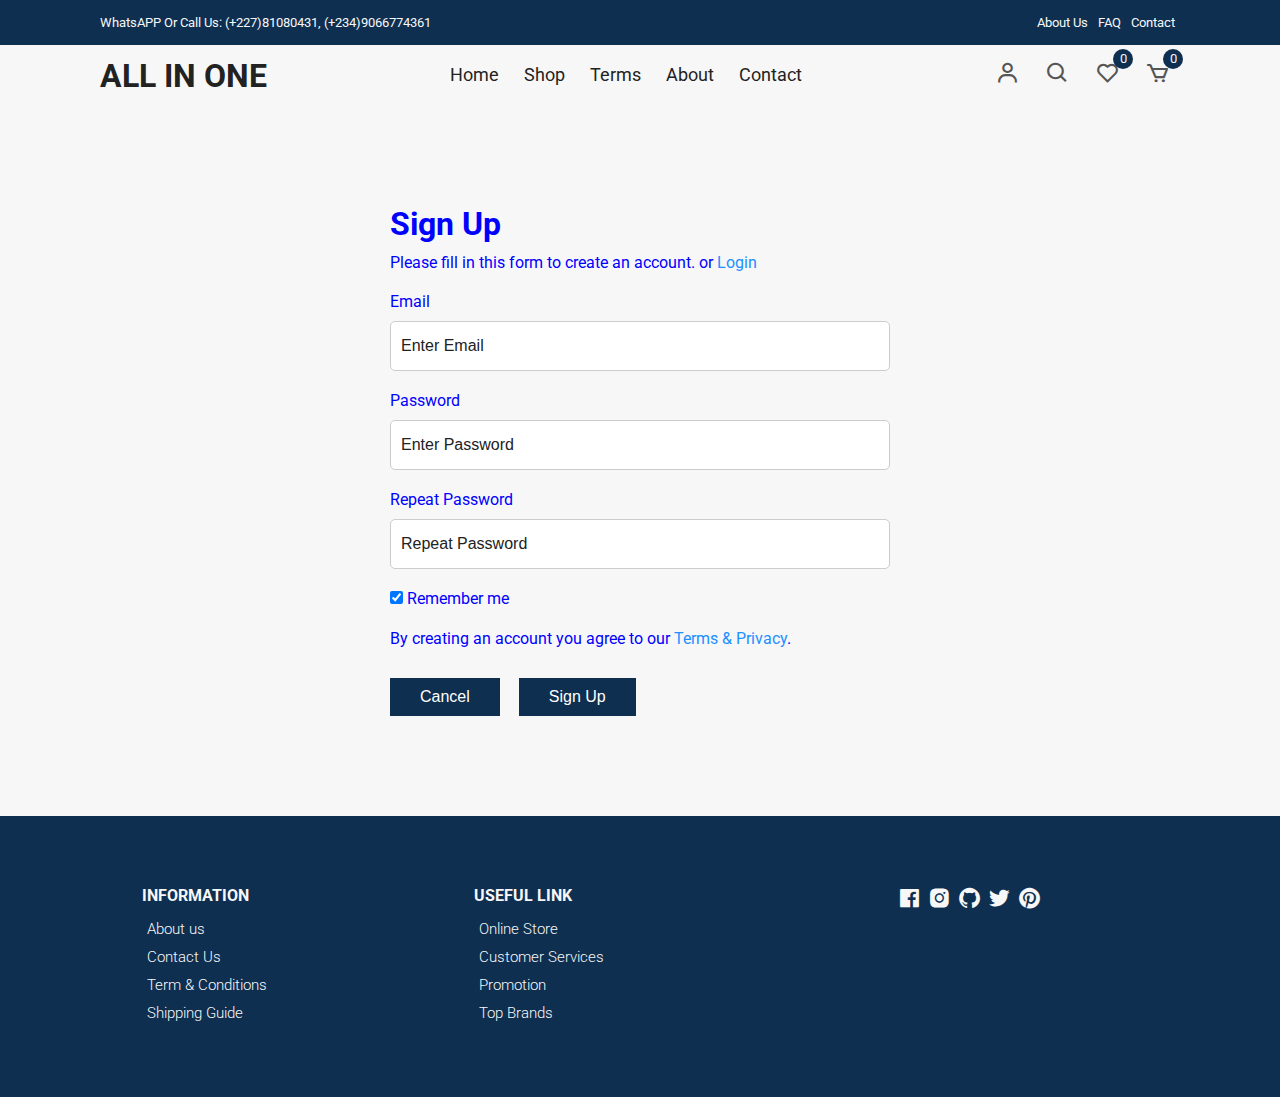
<file: signup.html>
<!DOCTYPE html>
<html lang="en">
  <head>
    <meta charset="UTF-8" />
    <meta name="viewport" content="width=device-width, initial-scale=1.0" />
    <!-- Box icons -->
    <link
      rel="stylesheet"
      href="https://cdn.jsdelivr.net/npm/boxicons@latest/css/boxicons.min.css"
    />
    <!-- Custom StyleSheet -->
    <link rel="stylesheet" href="./css/styles.css" />
    <title>Sign Up</title>
  </head>
  <body>
    <!-- Navigation -->
    <div class="top-nav">
      <div class="container d-flex">
        <p>WhatsAPP Or Call Us: (+227)81080431, (+234)9066774361</p>
        <ul class="d-flex">
          <li><a href="about.html">About Us</a></li>
          <li><a href="contact.html">FAQ</a></li>
          <li><a href="contact.html">Contact</a></li>
        </ul>
      </div>
    </div>
    <div class="navigation">
      <div class="nav-center container d-flex">
        <a href="index.html" class="logo"><h1>ALL IN ONE</h1></a>

        <ul class="nav-list d-flex">
          <li class="nav-item">
            <a href="index.php" class="nav-link">Home</a>
          </li>
          <li class="nav-item">
            <a href="product.html" class="nav-link">Shop</a>
          </li>
          <li class="nav-item">
            <a href="terms.xml" class="nav-link">Terms</a>
          </li>
          <li class="nav-item">
            <a href="about.html" class="nav-link">About</a>
          </li>
          <li class="nav-item">
            <a href="contact.html" class="nav-link">Contact</a>
          </li>
        </ul>

        <div class="icons d-flex">
          <a href="login.html" class="icon">
              <i class="bx bx-user"></i>
          </a>
          <a href="search.html" class="icon">
              <i class="bx bx-search"></i>
          </a>
          <div class="icon">
              <i class="bx bx-heart"></i>
              <span class="d-flex">0</span>
          </div>
          <a href="cart.html" class="icon">
              <i class="bx bx-cart"></i>
              <span class="d-flex">0</span>
          </a>
        </div>

        <div class="hamburger">
          <i class="bx bx-menu-alt-left"></i>
        </div>
      </div>
    </div>
    <!-- Login -->
    <div class="container">
      <div class="login-form">
        <form action="signup.php" method="post">
          <h1>Sign Up</h1>
          <p>
            Please fill in this form to create an account. or
            <a href="login.html">Login</a>
          </p>

          <label for="email">Email</label>
          <input type="text" placeholder="Enter Email" name="username" required />

          <label for="psw">Password</label>
          <input
            type="password"
            placeholder="Enter Password"
            name="password"
            required
          />

          <label for="psw-repeat">Repeat Password</label>
          <input
            type="password"
            placeholder="Repeat Password"
            name="confirm_password"
            required
          />

          <label>
            <input
              type="checkbox"
              checked="checked"
              name="remember"
              style="margin-bottom: 15px"
            />
            Remember me
          </label>

          <p>
            By creating an account you agree to our
            <a href="terms.xml">Terms & Privacy</a>.
          </p>

          <div class="buttons">
            <button type="button" class="cancelbtn">Cancel</button>
            <button type="submit" class="signupbtn">Sign Up</button>
          </div>
        </form>
      </div>
    </div>

    <!-- Footer -->
    <footer class="footer">
      <div class="row">
        <div class="col d-flex">
          <h4>INFORMATION</h4>
          <a href="">About us</a>
          <a href="">Contact Us</a>
          <a href="">Term & Conditions</a>
          <a href="">Shipping Guide</a>
        </div>
        <div class="col d-flex">
          <h4>USEFUL LINK</h4>
          <a href="">Online Store</a>
          <a href="">Customer Services</a>
          <a href="">Promotion</a>
          <a href="">Top Brands</a>
        </div>
        <div class="col d-flex">
          <span><i class="bx bxl-facebook-square"></i></span>
          <span><i class="bx bxl-instagram-alt"></i></span>
          <span><i class="bx bxl-github"></i></span>
          <span><i class="bx bxl-twitter"></i></span>
          <span><i class="bx bxl-pinterest"></i></span>
        </div>
      </div>
    </footer>

    <!-- Custom Script -->
    <script src="./js/index.js"></script>
  </body>
</html>
</file>
<file: css/styles.css>
/* Fonts */
@import url('https://fonts.googleapis.com/css2?family=Roboto:wght@100;300;400;500;700&display=swap');

/* Color Variables */
:root {
  --white: #f7f7f8;
  --black: #222;
  --green: #0e2f50;
  --grey1: #f0f0f0;
  --grey2: #e9d7d3;
}

/* Basic Reset */
*,
*::before,
*::after {
  margin: 0;
  padding: 0;
  box-sizing: inherit;
}

html {
  box-sizing: border-box;
  font-size: 62.5%;
}

body {
  font-family: 'Roboto', sans-serif;
  font-size: 1.6rem;
  background-color: var(--white);
  color: blue;
  font-weight: 400;
  font-style: normal;
}

a {
  text-decoration: none;
  color: var(--black);
}

li {
  list-style: none;
}

.container {
  max-width: 114rem;
  margin: 0 auto;
  padding: 0 3rem;
}

.d-flex {
  display: flex;
  align-items: center;
}

/* 
=================
Header
=================
*/

.header {
  position: relative;
  min-height: 100vh;
  overflow-x: hidden;
}

.top-nav {
  background-color: var(--green);
  font-size: 1.3rem;
  color: var(--white);
}

.top-nav div {
  justify-content: space-between;
  height: 4.5rem;
}

.top-nav a {
  color: var(--white);
  padding: 0 0.5rem;
}

/* 
=================
Navigation
=================
*/
.navigation {
  height: 6rem;
  line-height: 6rem;
}

.nav-center {
  justify-content: space-between;
}

.nav-list .icons {
  display: none;
}

.nav-center .nav-item:not(:last-child) {
  margin-right: 0.5rem;
}

.nav-center .nav-link {
  font-size: 1.8rem;
  padding: 1rem;
}

.nav-center .nav-link:hover {
  color: var(--green);
}

.nav-center .hamburger {
  display: none;
  font-size: 2.3rem;
  color: var(--black);
  cursor: pointer;
}

/* Icons */

.icon {
  cursor: pointer;
  font-size: 2.5rem;
  padding: 0 1rem;
  color: #555;
  position: relative;
}

.icon:not(:last-child) {
  margin-right: 0.5rem;
}

.icon span {
  position: absolute;
  top: 3px;
  right: -3px;
  background-color: var(--green);
  color: var(--white);
  border-radius: 50%;
  font-size: 1.3rem;
  height: 2rem;
  width: 2rem;
  justify-content: center;
}

@media only screen and (max-width: 768px) {
  .nav-list {
    position: fixed;
    top: 12%;
    left: -35rem;
    flex-direction: column;
    align-items: flex-start;
    box-shadow: 5px 5px 10px rgba(0, 0, 0, 0.2);
    background-color: white;
    height: 100%;
    width: 0%;
    max-width: 35rem;
    z-index: 100;
    transition: all 300ms ease-in-out;
  }

  .nav-list.open {
    left: 0;
    width: 100%;
  }

  .nav-list .nav-item {
    margin: 0 0 1rem 0;
    width: 100%;
  }

  .nav-list .nav-link {
    font-size: 2rem;
    color: var(--black);
  }

  .nav-center .hamburger {
    display: block;
    color: var(--black);
    font-size: 3rem;
  }

  .icons {
    display: none;
  }

  .nav-list .icons {
    display: flex;
  }

  .top-nav ul {
    display: none;
  }

  .top-nav div {
    justify-content: center;
    height: 3rem;
  }
}

/* 
=================
Hero Area
=================
*/

.hero,
.hero .glide__slides {
  background-color:var(--black);
  position: relative;
  height: calc(100vh - 6rem);
  margin: 0 4rem;
  overflow: hidden;
}

.hero .center {
  display: flex;
  align-items: center;
  justify-content: center;
  position: relative;
  height: 100%;
  padding-top: 3rem;
}

.hero .left {
  position: absolute;
  top: 0%;
  left: 25rem;
  opacity: 0;
  transition: all 1000ms ease-in-out;
}

.hero .left h1 {
  font-size: 5rem;
  margin: 1rem 0;
}

.hero .left p {
  font-size: 1.6rem;
  margin-bottom: 1rem;
}

.hero .left .hero-btn {
  display: inline-block;
  padding: 1rem 3rem;
  font-size: 1.6rem;
  margin-top: 1rem;
  background-color: var(--green);
  color: white;
}

.hero .right {
  flex: 0 0 50%;
  height: 100%;
  position: relative;
  text-align: center;
}

.hero .right img {
  position: absolute;
  width: 55rem;
  opacity: 0;
  transition: all 1000ms ease-in-out;
}

.center .right img.img1 {
  width: 85%;
  right: -25%;
  bottom: -50%;
}

.center .right img.img2 {
  width: 90%;
  right: -40%;
  bottom: -40%;
}

.glide__slide--active .center .right img {
  bottom: -3%;
  opacity: 1;
}

.glide__slide--active .left {
  opacity: 1;
  top: 35%;
}

/*
======================
Hero Media Query
======================
*/
@media only screen and (max-width: 1500px) {
  .hero .left {
    left: 0;
  }
}
@media only screen and (max-width: 999px) {
  .glide__slide--active .left {
    top: 15%;
  }

  .center .right img.img1 {
    width: 90%;
  }

  .center .right img.img2 {
    width: 100%;
  }
}

@media only screen and (max-width: 567px) {
  .center .right img.img1 {
    width: 30rem;
  }

  .center .right img.img2 {
    width: 33rem;
  }

  .hero,
  .hero .glide__slides {
    margin: 0;
    padding: 0 3rem;
  }

  .hero .left h1 {
    font-size: 3rem;
  }

  .hero .left span {
    font-size: 1.4rem;
  }
  .hero .left p {
    font-size: 1.5rem;
    width: 80%;
  }
}

/* Category Section */

.section {
  padding: 10rem 0 5rem 0;
  overflow: hidden;
}

.cat-center {
  display: flex;
  align-items: center;
  justify-content: center;
  max-width: 114rem;
  margin: auto;
  padding: 0 3rem;
}

.cat-center .cat {
  max-width: 37rem;
  height: 25rem;
  overflow: hidden;
  position: relative;
  cursor: pointer;
  text-align: center;
}

.cat-center .cat:not(:last-child) {
  margin-right: 3rem;
}

.cat-center .cat img {
  width: 36.5rem;
  height: 100%;
  margin: auto;
  object-fit: cover;
  transition: all 2s ease;
}

.cat-center .cat:hover img {
  transform: scale(1.1);
}

.cat-center .cat div {
  position: absolute;
  bottom: 15%;
  left: 50%;
  transform: translateX(-50%);
  background-color: var(--white);
  width: 18rem;
  height: 5rem;
  line-height: 5rem;
  text-align: center;
  font-size: 2rem;
  font-weight: 500;
}

@media only screen and (max-width: 1200px) {
  .cat-center .cat img {
    width: 30rem;
  }
}

@media only screen and (max-width: 967px) {
  .cat-center .cat {
    max-width: 25rem;
    height: 20rem;
  }

  .cat-center .cat img {
    width: 25rem;
  }
}

@media only screen and (max-width: 768px) {
  .section {
    padding: 5rem 0;
  }

  .cat-center {
    flex-direction: column;
    padding: 3rem;
  }

  .cat-center .cat {
    max-width: 100%;
    height: 30rem;
  }

  .cat-center .cat:not(:last-child) {
    margin-right: 0rem;
    margin-bottom: 5rem;
  }

  .cat-center .cat img {
    width: 100%;
  }
}

/* New Arrivals */
.title {
  text-align: center;
  margin-bottom: 5rem;
}

.title h1 {
  font-size: 3rem;
  text-transform: uppercase;
  margin-bottom: 1rem;
  font-weight: 500;
}

.product-center {
  display: flex;
  align-items: center;
  justify-content: center;
  flex-wrap: wrap;
  max-width: 120rem;
  margin: 0 auto;
  padding: 0 2rem;
}

.product-item {
  position: relative;
  width: 27rem;
  margin: 0 auto;
  margin-bottom: 3rem;
}

.product-thumb img {
  width: 100%;
  height: 31rem;
  object-fit: cover;
  transition: all 500ms linear;
}

.product-info {
  padding: 1rem;
  text-align: center;
}

.product-info span {
  display: inline-block;
  font-size: 1.2rem;
  color: #666;
  margin-bottom: 1rem;
}

.product-info a {
  font-size: 1.5rem;
  display: block;
  margin-bottom: 1rem;
  transition: all 300ms ease;
}

.product-info a:hover {
  color: var(--green);
}

.product-item .icons {
  position: absolute;
  left: 50%;
  top: 35%;
  transform: translateX(-50%);
  display: flex;
  align-items: center;
}

.product-item .icons li {
  background-color: var(--white);
  text-align: center;
  padding: 1rem 1.5rem;
  font-size: 2.3rem;
  cursor: pointer;
  transition: 300ms ease-out;
  transform: translateY(20px);
  visibility: hidden;
  opacity: 0;
}

.product-item .icons li:first-child {
  transition-delay: 0.1s;
}

.product-item .icons li:nth-child(2) {
  transition-delay: 0.2s;
}

.product-item .icons li:nth-child(3) {
  transition-delay: 0.3s;
}

.product-item:hover .icons li {
  visibility: visible;
  opacity: 1;
  transform: translateY(0);
}

.product-item .icons li:not(:last-child) {
  margin-right: 0.5rem;
}

.product-item .icons li:hover {
  background-color: var(--green);
  color: var(--white);
}

.product-item .overlay {
  position: relative;
  overflow: hidden;
  cursor: pointer;
  width: 100%;
}

.product-item .overlay::after {
  content: '';
  position: absolute;
  top: 0;
  left: 0;
  width: 100%;
  height: 100%;
  background-color: rgba(0, 0, 0, 0.5);
  visibility: hidden;
  opacity: 0;
  transition: 300ms ease-out;
}

.product-item:hover .overlay::after {
  visibility: visible;
  opacity: 1;
}

.product-item:hover .product-thumb img {
  transform: scale(1.1);
}

.product-item .discount {
  position: absolute;
  top: 1rem;
  left: 1rem;
  background-color: var(--green);
  padding: 0.5rem 1rem;
  color: var(--white);
  border-radius: 2rem;
  font-size: 1.5rem;
}

@media only screen and (max-width: 567px) {
  .product-center {
    max-width: 100%;
    padding: 0 1rem;
  }

  .product-item {
    width: 40%;
    margin-bottom: 3rem;
  }

  .product-thumb img {
    height: 20rem;
  }

  .product-item {
    margin-right: 2rem;
  }

  .product-item .icons li {
    padding: 0.5rem 1rem;
    font-size: 1.8rem;
  }
}

/* Banner */

.banner {
  position: relative;
  background-color:rgba(0, 0, 0, 0.5);
  padding: 14rem 20%;
}

.banner .right img {
  position: absolute;
  bottom: 0;
  right: 10%;
  width: 75rem;
}

.banner .trend,
.banner p {
  display: block;
  font-size: 2rem;
  font-weight: 300;
  margin-bottom: 1.5rem;
}

.banner h1 {
  font-size: 5.4rem;
  color: var(--black);
  margin-bottom: 1.5rem;
}

.banner .btn {
  display: inline-block;
  margin-top: 2rem;
}

@media only screen and (max-width: 1500px) {
  .banner {
    padding: 14rem;
  }

  .banner .right img {
    right: 3rem;
    width: 70rem;
  }
}

@media only screen and (max-width: 996px) {
  .banner {
    padding: 8rem 2rem;
  }

  .banner .trend,
  .banner p {
    font-size: 1.5rem;
  }

  .banner h1 {
    font-size: 4rem;
  }

  .banner .right img {
    right: -6%;
    width: 50rem;
  }
}

@media only screen and (max-width: 768px) {
  .banner {
    display: grid;
    grid-template-columns: 1fr;
    height: 80vh;
  }

  .banner .left {
    width: 100%;
    margin-bottom: 3rem;
  }

  .banner .right {
    flex: 0 0 50%;
  }

  .banner .right img {
    right: 0;
    width: 50rem;
    left: 50%;
    transform: translateX(-50%);
  }
}

@media only screen and (max-width: 567px) {
  .banner {
    padding: 8rem 5rem;
  }

  .banner .trend,
  .banner p {
    font-size: 1.3rem;
    margin-bottom: 1rem;
  }

  .banner h1 {
    font-size: 3rem;
    margin-bottom: 1rem;
  }

  .banner .btn {
    padding: 0.8rem 1.7rem;
    font-size: 1.4rem;
  }

  .banner .right img {
    width: 45rem;
  }
}

/* Contact */
.contact {
  background-color: var(--black);
  color: var(--white);
  padding: 10rem 20rem;
}

.contact .row {
  display: grid;
  grid-template-columns: 1fr 1fr;
  align-items: center;
}

.contact .row .col h2 {
  margin-bottom: 1.5rem;
}

.contact .row .col p {
  width: 70%;
  margin-bottom: 2rem;
}

.btn-1 {
  background-color: var(--green);
  color: var(--white);
  display: inline-block;
  border-radius: 1rem;
  padding: 1rem 2rem;
}

.contact form div {
  position: relative;
  width: 80%;
  margin: 0 auto;
}

.contact form input {
  font-family: 'Roboto', sans-serif;
  text-indent: 2rem;
  width: 100%;
  border-radius: 1rem;
  padding: 1.5rem 0;
  outline: none;
  border: none;
}

.contact form a {
  position: absolute;
  top: 0;
  right: 0;
  background-color: var(--green);
  color: white;
  margin: 0.5rem;
  padding: 1rem 3rem;
  border-radius: 1rem;
}

@media only screen and (max-width: 996px) {
  .contact {
    padding: 8rem 8rem;
  }
}

@media only screen and (max-width: 768px) {
  .contact .row {
    grid-template-columns: 1fr;
    gap: 5rem 0;
  }

  .contact form div {
    width: 100%;
  }
}

@media only screen and (max-width: 567px) {
  .contact {
    padding: 8rem 1rem;
  }
}

/* Footer */
.footer {
  padding: 7rem 1rem;
  background-color: var(--green);
}

footer .row {
  display: grid;
  grid-template-columns: 1fr 1fr 1fr;
  max-width: 99.6rem;
  margin: 0 auto;
}

.footer .col {
  flex-direction: column;
  color: var(--white);
  align-items: flex-start;
}

.footer .col:last-child {
  flex-direction: row;
  justify-content: center;
}

.footer .col:last-child span {
  font-size: 2.5rem;
  margin-right: 0.5rem;
  color: var(--white);
}

.footer .col a {
  color: var(--white);
  font-size: 1.5rem;
  padding: 0.5rem;
  font-weight: 300;
}

.footer .col h4 {
  margin-bottom: 1rem;
}

@media only screen and (max-width: 567px) {
  footer .row {
    grid-template-columns: 1fr;
    row-gap: 3rem;
  }
}

/* Popup */
.popup {
  position: fixed;
  top: 0;
  left: 0;
  width: 100%;
  height: 100vh;
  background-color: rgba(0, 0, 0, 0.5);
  z-index: 9999;
  transition: 0.3s;
  transform: scale(1);
}

.popup-content {
  position: absolute;
  top: 50%;
  left: 50%;
  width: 90%;
  max-width: 110rem;
  margin: 0 auto;
  height: 55rem;
  transform: translate(-50%, -50%);
  padding: 1.6rem;
  display: table;
  overflow: hidden;
  background-color: var(--white);
}

.popup-close {
  display: flex;
  align-items: center;
  justify-content: center;
  position: absolute;
  top: 2rem;
  right: 2rem;
  padding: 0.5rem;
  background-color: var(--green);
  border-radius: 50%;
  cursor: pointer;
}

.popup-close {
  font-size: 3rem;
  color: white;
}

.popup-left {
  display: table-cell;
  width: 50%;
  height: 100%;
  vertical-align: middle;
}

.popup-right {
  display: table-cell;
  width: 50%;
  vertical-align: middle;
  padding: 3rem 5rem;
}

.popup-img-container {
  width: 100%;
  overflow: hidden;
}

.popup-img-container img.popup-img {
  display: block;
  width: 60rem;
  height: 45rem;
  max-width: 100%;
  border-radius: 1rem;
  object-fit: cover;
}

.right-content {
  text-align: center;
  width: 85%;
  margin: 0 auto;
}

.right-content h1 {
  font-size: 4rem;
  color: #000;
  margin-bottom: 1.6rem;
}

.right-content h1 span {
  color: var(--green);
}

.right-content p {
  font-size: 1.6rem;
  color: #555;
  margin-bottom: 1.6rem;
}

.popup-form {
  width: 100%;
  padding: 1.5rem 0;
  text-indent: 1rem;
  margin-bottom: 1.6rem;
  border-radius: 3rem;
  background-color: var(--green);
  color: white;
  font-size: 1.8rem;
  border: none;
}

.popup-form::placeholder {
  color: white;
}

.popup-form:focus {
  outline: none;
}

.right-content a:link,
.right-content a:visited {
  display: inline-block;
  padding: 1.8rem 5rem;
  border-radius: 3rem;
  font-weight: 700;
  color: var(--white);
  background-color: var(--black);
  border: 1px solid var(--grey2);
  transition: 0.3s;
}

.right-content a:hover {
  background-color: var(--green);
  border: 1px solid var(--grey2);
  color: var(--black);
}

.hide-popup {
  transform: scale(0.2);
  opacity: 0;
  visibility: hidden;
}

@media only screen and (max-width: 1200px) {
  .right-content {
    width: 100%;
  }

  .right-content h1 {
    font-size: 3.5rem;
    margin-bottom: 1.3rem;
  }
}

@media only screen and (max-width: 998px) {
  .popup-right {
    width: 100%;
  }

  .popup-left {
    display: none;
  }

  .right-content h1 {
    font-size: 5rem;
  }
}

@media only screen and (max-width: 768px) {
  .right-content h1 {
    font-size: 4rem;
  }

  .right-content p {
    font-size: 1.6rem;
  }

  .popup-form {
    width: 90%;
    margin: 0 auto;
    padding: 1.8rem 0;
    margin-bottom: 1.5rem;
  }

  .goto-top:link,
  .goto-top:visited {
    right: 5%;
    bottom: 5%;
  }
}

@media only screen and (max-width: 568px) {
  .popup-right {
    padding: 0 1.6rem;
  }

  .popup-content {
    height: 35rem;
    width: 90%;
    margin: 0 auto;
  }

  .right-content {
    width: 100%;
  }

  .right-content h1 {
    font-size: 3rem;
  }

  .right-content p {
    font-size: 1.4rem;
  }

  .popup-form {
    width: 100%;
    padding: 1.5rem 0;
    margin-bottom: 1.3rem;
  }

  .right-content a:link,
  .right-content a:visited {
    padding: 1.5rem 3rem;
  }

  .popup-close {
    top: 1rem;
    right: 1rem;
    padding: 0.5rem;
  }
}

/* All Products */
.section .top {
  display: flex;
  align-items: center;
  justify-content: space-between;
  margin-bottom: 4rem;
}

.all-products .top select {
  font-family: 'Poppins', sans-serif;
  width: 20rem;
  padding: 1rem;
  border: 1px solid #ccc;
  appearance: none;
  outline: none;
}

form {
  position: relative;
  z-index: 1;
}

form span {
  position: absolute;
  top: 50%;
  right: 1rem;
  transform: translateY(-50%);
  font-size: 2rem;
  z-index: 0;
}

@media only screen and (max-width: 768px) {
  .all-products .top select {
    width: 15rem;
  }
}

/* Pagination */
.pagination {
  display: flex;
  align-items: center;
  padding: 3rem 0 5rem 0;
}

.pagination span {
  display: inline-block;
  padding: 1rem 1.5rem;
  border: 1px solid var(--green);
  font-size: 1.8rem;
  margin-bottom: 2rem;
  cursor: pointer;
  transition: all 300ms ease-in-out;
}

.pagination span:hover {
  border: 1px solid var(--green);
  background-color: var(--green);
  color: #fff;
}

/* Cart Items */
.cart {
  margin: 10rem auto;
}

table {
  width: 100%;
  border-collapse: collapse;
}

.cart-info {
  display: flex;
  flex-wrap: wrap;
}

th {
  text-align: left;
  padding: 0.5rem;
  color: #fff;
  background-color: var(--green);
  font-weight: normal;
}

td {
  padding: 1rem 0.5rem;
}

td input {
  width: 5rem;
  height: 3rem;
  padding: 0.5rem;
}

td a {
  color: orangered;
  font-size: 1.4rem;
}

td img {
  width: 8rem;
  height: 8rem;
  margin-right: 1rem;
}

.total-price {
  display: flex;
  align-items: flex-end;
  flex-direction: column;
  margin-top: 2rem;
}

.total-price table {
  border-top: 3px solid var(--green);
  width: 100%;
  max-width: 35rem;
}

td:last-child {
  text-align: right;
}

th:last-child {
  text-align: right;
}

.checkout {
  display: inline-block;
  background-color: var(--green);
  color: white;
  padding: 1rem;
  margin-top: 1rem;
}

@media only screen and (max-width: 567px) {
  .cart-info p {
    display: none;
  }
}

/* Product Details */
.product-detail .details {
  display: grid;
  grid-template-columns: 1fr 1.2fr;
  gap: 7rem;
}

.product-detail .left {
  display: flex;
  flex-direction: column;
}

.product-detail .left .main {
  text-align: center;
  background-color: #f6f2f1;
  margin-bottom: 2rem;
  height: 45rem;
}

.product-detail .left .main img {
  object-fit: cover;
  height: 100%;
  width: 100%;
}

.product-detail .right span {
  display: inline-block;
  font-size: 1.5rem;
  margin-bottom: 1rem;
}

.product-detail .right h1 {
  font-size: 4rem;
  line-height: 1.2;
  margin-bottom: 2rem;
}

.product-detail .right .price {
  font-size: 600;
  font-size: 2rem;
  color: var(--green);
  margin-bottom: 2rem;
}

.product-detail .right div {
  display: inline-block;
  position: relative;
  z-index: -1;
}

.product-detail .right select {
  font-family: 'Poppins', sans-serif;
  width: 20rem;
  padding: 0.7rem;
  border: 1px solid #ccc;
  appearance: none;
  outline: none;
}

.product-detail form {
  margin-bottom: 2rem;
  z-index: 0;
}

.product-detail form span {
  position: absolute;
  top: 50%;
  right: 1rem;
  transform: translateY(-50%);
  font-size: 2rem;
  z-index: 0;
}

.product-detail .form {
  margin-bottom: 3rem;
}

.product-detail .form input {
  padding: 0.8rem;
  text-align: center;
  width: 3.5rem;
  margin-right: 2rem;
}

.product-detail .form .addCart {
  background: var(--green);
  padding: 0.8rem 4rem;
  color: #fff;
  border-radius: 3rem;
}

.product-detail h3 {
  text-transform: uppercase;
  margin-bottom: 2rem;
}

@media only screen and (max-width: 996px) {
  .product-detail .left {
    width: 30rem;
    height: 45rem;
  }

  .product-detail .details {
    gap: 3rem;
  }
}

@media only screen and (max-width: 650px) {
  .product-detail .details {
    grid-template-columns: 1fr;
  }

  .product-detail .right {
    margin-top: 1rem;
  }

  .product-detail .left {
    width: 100%;
    height: 45rem;
  }

  .product-detail .details {
    gap: 3rem;
  }
}

/* Login Form */
.login-form {
  padding: 5rem 0;
  max-width: 50rem;
  margin: 5rem auto;
}

.login-form form {
  display: flex;
  flex-direction: column;
}

.login-form form h1 {
  margin-bottom: 1rem;
}
.login-form form p {
  margin-bottom: 2rem;
}

.login-form form label {
  margin-bottom: 1rem;
}

.login-form form input {
  border: 1px solid #ccc;
  outline: none;
  padding: 1.5rem 0;
  text-indent: 1rem;
  font-size: 1.6rem;
  margin-bottom: 2rem;
  border-radius: 0.5rem;
}

.login-form form input::placeholder {
  font-size: 1.6rem;
  color: #222;
}

.login-form form .buttons {
  margin-top: 1rem;
}

.login-form form button {
  outline: none;
  border: none;
  font-size: 1.6rem;
  padding: 1rem 3rem;
  margin-right: 1.5rem;
  background-color: var(--green);
  color: white;
  cursor: pointer;
}

.login-form form p a {
  color: dodgerblue;
}
</file>
